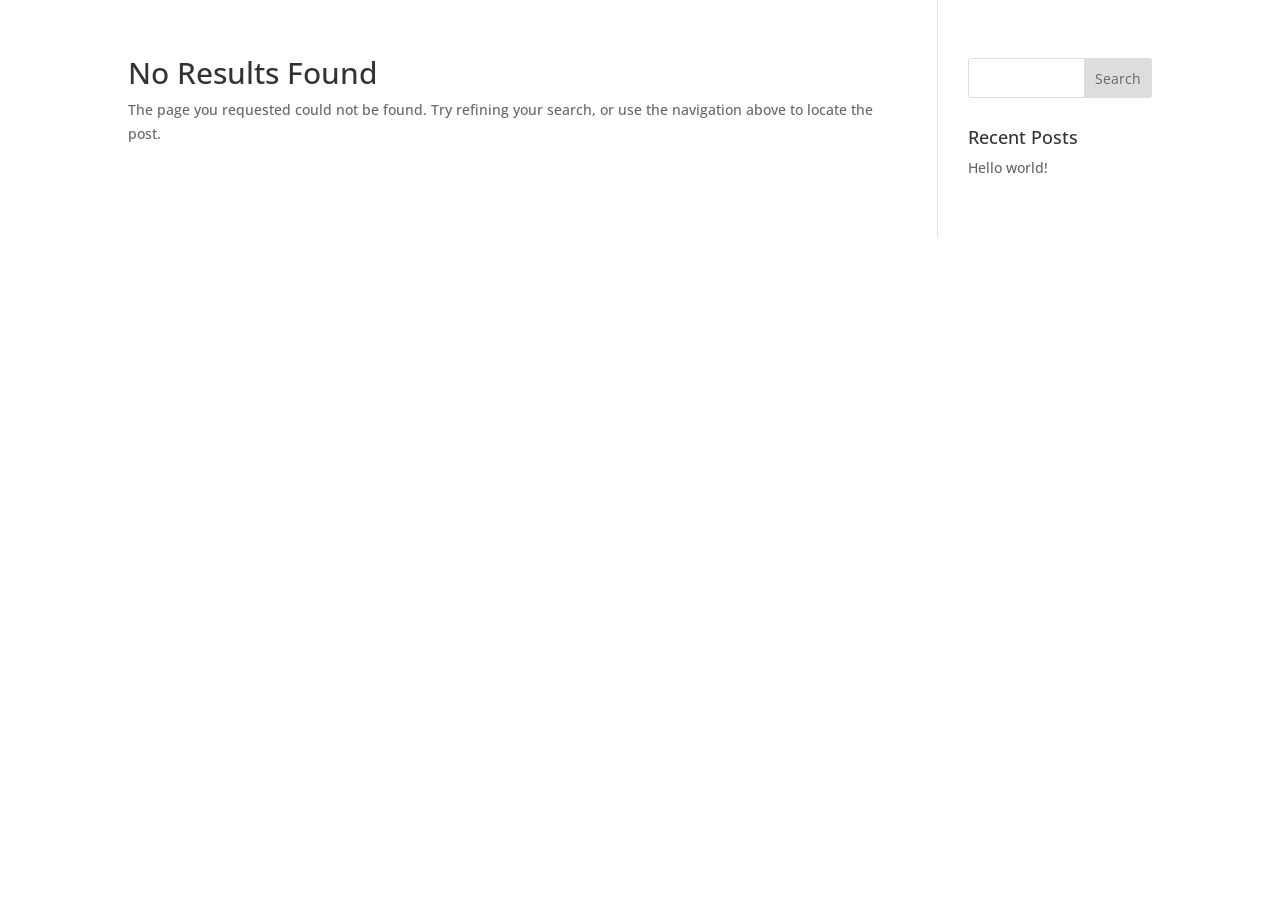
<file: wp-content/uploads/2021/06/1d9GP4HTmGfur6qJY7VQ-e1512178433301.jpg 750w, https_/allprosflawless.com/wp-content/uploads/2021/06/1d9GP4HTmGfur6qJY7VQ-e1512178433301-480x360.html>
<!DOCTYPE html>
<html lang="en-US">
<head>
	<meta charset="UTF-8" />
<meta http-equiv="X-UA-Compatible" content="IE=edge">
	<link rel="pingback" href="https://allprosflawless.com/xmlrpc.php" />

	<script type="text/javascript">
		document.documentElement.className = 'js';
	</script>
	
	<meta name='robots' content='noindex, follow' />
<script type="text/javascript">
			let jqueryParams=[],jQuery=function(r){return jqueryParams=[...jqueryParams,r],jQuery},$=function(r){return jqueryParams=[...jqueryParams,r],$};window.jQuery=jQuery,window.$=jQuery;let customHeadScripts=!1;jQuery.fn=jQuery.prototype={},$.fn=jQuery.prototype={},jQuery.noConflict=function(r){if(window.jQuery)return jQuery=window.jQuery,$=window.jQuery,customHeadScripts=!0,jQuery.noConflict},jQuery.ready=function(r){jqueryParams=[...jqueryParams,r]},$.ready=function(r){jqueryParams=[...jqueryParams,r]},jQuery.load=function(r){jqueryParams=[...jqueryParams,r]},$.load=function(r){jqueryParams=[...jqueryParams,r]},jQuery.fn.ready=function(r){jqueryParams=[...jqueryParams,r]},$.fn.ready=function(r){jqueryParams=[...jqueryParams,r]};</script>
	<!-- This site is optimized with the Yoast SEO plugin v25.6 - https://yoast.com/wordpress/plugins/seo/ -->
	<title>Page not found - All Pro Paint &amp; Drywall</title>
	<meta property="og:locale" content="en_US" />
	<meta property="og:title" content="Page not found - All Pro Paint &amp; Drywall" />
	<meta property="og:site_name" content="All Pro Paint &amp; Drywall" />
	<script type="application/ld+json" class="yoast-schema-graph">{"@context":"https://schema.org","@graph":[{"@type":"WebSite","@id":"https://allprosflawless.com/#website","url":"https://allprosflawless.com/","name":"All Pro Paint &amp; Drywall","description":"Serving Cenla","potentialAction":[{"@type":"SearchAction","target":{"@type":"EntryPoint","urlTemplate":"https://allprosflawless.com/?s={search_term_string}"},"query-input":{"@type":"PropertyValueSpecification","valueRequired":true,"valueName":"search_term_string"}}],"inLanguage":"en-US"}]}</script>
	<!-- / Yoast SEO plugin. -->


<link rel='dns-prefetch' href='//www.googletagmanager.com' />
<link rel='dns-prefetch' href='//fonts.googleapis.com' />
<link rel="alternate" type="application/rss+xml" title="All Pro Paint &amp; Drywall &raquo; Feed" href="https://allprosflawless.com/feed/" />
<meta content="Divi v.4.27.4" name="generator"/><style id='wp-block-library-inline-css' type='text/css'>
:root{--wp-block-synced-color:#7a00df;--wp-block-synced-color--rgb:122,0,223;--wp-bound-block-color:var(--wp-block-synced-color);--wp-editor-canvas-background:#ddd;--wp-admin-theme-color:#007cba;--wp-admin-theme-color--rgb:0,124,186;--wp-admin-theme-color-darker-10:#006ba1;--wp-admin-theme-color-darker-10--rgb:0,107,160.5;--wp-admin-theme-color-darker-20:#005a87;--wp-admin-theme-color-darker-20--rgb:0,90,135;--wp-admin-border-width-focus:2px}@media (min-resolution:192dpi){:root{--wp-admin-border-width-focus:1.5px}}.wp-element-button{cursor:pointer}:root .has-very-light-gray-background-color{background-color:#eee}:root .has-very-dark-gray-background-color{background-color:#313131}:root .has-very-light-gray-color{color:#eee}:root .has-very-dark-gray-color{color:#313131}:root .has-vivid-green-cyan-to-vivid-cyan-blue-gradient-background{background:linear-gradient(135deg,#00d084,#0693e3)}:root .has-purple-crush-gradient-background{background:linear-gradient(135deg,#34e2e4,#4721fb 50%,#ab1dfe)}:root .has-hazy-dawn-gradient-background{background:linear-gradient(135deg,#faaca8,#dad0ec)}:root .has-subdued-olive-gradient-background{background:linear-gradient(135deg,#fafae1,#67a671)}:root .has-atomic-cream-gradient-background{background:linear-gradient(135deg,#fdd79a,#004a59)}:root .has-nightshade-gradient-background{background:linear-gradient(135deg,#330968,#31cdcf)}:root .has-midnight-gradient-background{background:linear-gradient(135deg,#020381,#2874fc)}:root{--wp--preset--font-size--normal:16px;--wp--preset--font-size--huge:42px}.has-regular-font-size{font-size:1em}.has-larger-font-size{font-size:2.625em}.has-normal-font-size{font-size:var(--wp--preset--font-size--normal)}.has-huge-font-size{font-size:var(--wp--preset--font-size--huge)}.has-text-align-center{text-align:center}.has-text-align-left{text-align:left}.has-text-align-right{text-align:right}.has-fit-text{white-space:nowrap!important}#end-resizable-editor-section{display:none}.aligncenter{clear:both}.items-justified-left{justify-content:flex-start}.items-justified-center{justify-content:center}.items-justified-right{justify-content:flex-end}.items-justified-space-between{justify-content:space-between}.screen-reader-text{border:0;clip-path:inset(50%);height:1px;margin:-1px;overflow:hidden;padding:0;position:absolute;width:1px;word-wrap:normal!important}.screen-reader-text:focus{background-color:#ddd;clip-path:none;color:#444;display:block;font-size:1em;height:auto;left:5px;line-height:normal;padding:15px 23px 14px;text-decoration:none;top:5px;width:auto;z-index:100000}html :where(.has-border-color){border-style:solid}html :where([style*=border-top-color]){border-top-style:solid}html :where([style*=border-right-color]){border-right-style:solid}html :where([style*=border-bottom-color]){border-bottom-style:solid}html :where([style*=border-left-color]){border-left-style:solid}html :where([style*=border-width]){border-style:solid}html :where([style*=border-top-width]){border-top-style:solid}html :where([style*=border-right-width]){border-right-style:solid}html :where([style*=border-bottom-width]){border-bottom-style:solid}html :where([style*=border-left-width]){border-left-style:solid}html :where(img[class*=wp-image-]){height:auto;max-width:100%}:where(figure){margin:0 0 1em}html :where(.is-position-sticky){--wp-admin--admin-bar--position-offset:var(--wp-admin--admin-bar--height,0px)}@media screen and (max-width:600px){html :where(.is-position-sticky){--wp-admin--admin-bar--position-offset:0px}}

/*# sourceURL=wp-block-library-inline-css */
</style>
<style id='global-styles-inline-css' type='text/css'>
:root{--wp--preset--aspect-ratio--square: 1;--wp--preset--aspect-ratio--4-3: 4/3;--wp--preset--aspect-ratio--3-4: 3/4;--wp--preset--aspect-ratio--3-2: 3/2;--wp--preset--aspect-ratio--2-3: 2/3;--wp--preset--aspect-ratio--16-9: 16/9;--wp--preset--aspect-ratio--9-16: 9/16;--wp--preset--color--black: #000000;--wp--preset--color--cyan-bluish-gray: #abb8c3;--wp--preset--color--white: #ffffff;--wp--preset--color--pale-pink: #f78da7;--wp--preset--color--vivid-red: #cf2e2e;--wp--preset--color--luminous-vivid-orange: #ff6900;--wp--preset--color--luminous-vivid-amber: #fcb900;--wp--preset--color--light-green-cyan: #7bdcb5;--wp--preset--color--vivid-green-cyan: #00d084;--wp--preset--color--pale-cyan-blue: #8ed1fc;--wp--preset--color--vivid-cyan-blue: #0693e3;--wp--preset--color--vivid-purple: #9b51e0;--wp--preset--gradient--vivid-cyan-blue-to-vivid-purple: linear-gradient(135deg,rgb(6,147,227) 0%,rgb(155,81,224) 100%);--wp--preset--gradient--light-green-cyan-to-vivid-green-cyan: linear-gradient(135deg,rgb(122,220,180) 0%,rgb(0,208,130) 100%);--wp--preset--gradient--luminous-vivid-amber-to-luminous-vivid-orange: linear-gradient(135deg,rgb(252,185,0) 0%,rgb(255,105,0) 100%);--wp--preset--gradient--luminous-vivid-orange-to-vivid-red: linear-gradient(135deg,rgb(255,105,0) 0%,rgb(207,46,46) 100%);--wp--preset--gradient--very-light-gray-to-cyan-bluish-gray: linear-gradient(135deg,rgb(238,238,238) 0%,rgb(169,184,195) 100%);--wp--preset--gradient--cool-to-warm-spectrum: linear-gradient(135deg,rgb(74,234,220) 0%,rgb(151,120,209) 20%,rgb(207,42,186) 40%,rgb(238,44,130) 60%,rgb(251,105,98) 80%,rgb(254,248,76) 100%);--wp--preset--gradient--blush-light-purple: linear-gradient(135deg,rgb(255,206,236) 0%,rgb(152,150,240) 100%);--wp--preset--gradient--blush-bordeaux: linear-gradient(135deg,rgb(254,205,165) 0%,rgb(254,45,45) 50%,rgb(107,0,62) 100%);--wp--preset--gradient--luminous-dusk: linear-gradient(135deg,rgb(255,203,112) 0%,rgb(199,81,192) 50%,rgb(65,88,208) 100%);--wp--preset--gradient--pale-ocean: linear-gradient(135deg,rgb(255,245,203) 0%,rgb(182,227,212) 50%,rgb(51,167,181) 100%);--wp--preset--gradient--electric-grass: linear-gradient(135deg,rgb(202,248,128) 0%,rgb(113,206,126) 100%);--wp--preset--gradient--midnight: linear-gradient(135deg,rgb(2,3,129) 0%,rgb(40,116,252) 100%);--wp--preset--font-size--small: 13px;--wp--preset--font-size--medium: 20px;--wp--preset--font-size--large: 36px;--wp--preset--font-size--x-large: 42px;--wp--preset--spacing--20: 0.44rem;--wp--preset--spacing--30: 0.67rem;--wp--preset--spacing--40: 1rem;--wp--preset--spacing--50: 1.5rem;--wp--preset--spacing--60: 2.25rem;--wp--preset--spacing--70: 3.38rem;--wp--preset--spacing--80: 5.06rem;--wp--preset--shadow--natural: 6px 6px 9px rgba(0, 0, 0, 0.2);--wp--preset--shadow--deep: 12px 12px 50px rgba(0, 0, 0, 0.4);--wp--preset--shadow--sharp: 6px 6px 0px rgba(0, 0, 0, 0.2);--wp--preset--shadow--outlined: 6px 6px 0px -3px rgb(255, 255, 255), 6px 6px rgb(0, 0, 0);--wp--preset--shadow--crisp: 6px 6px 0px rgb(0, 0, 0);}:root { --wp--style--global--content-size: 823px;--wp--style--global--wide-size: 1080px; }:where(body) { margin: 0; }.wp-site-blocks > .alignleft { float: left; margin-right: 2em; }.wp-site-blocks > .alignright { float: right; margin-left: 2em; }.wp-site-blocks > .aligncenter { justify-content: center; margin-left: auto; margin-right: auto; }:where(.is-layout-flex){gap: 0.5em;}:where(.is-layout-grid){gap: 0.5em;}.is-layout-flow > .alignleft{float: left;margin-inline-start: 0;margin-inline-end: 2em;}.is-layout-flow > .alignright{float: right;margin-inline-start: 2em;margin-inline-end: 0;}.is-layout-flow > .aligncenter{margin-left: auto !important;margin-right: auto !important;}.is-layout-constrained > .alignleft{float: left;margin-inline-start: 0;margin-inline-end: 2em;}.is-layout-constrained > .alignright{float: right;margin-inline-start: 2em;margin-inline-end: 0;}.is-layout-constrained > .aligncenter{margin-left: auto !important;margin-right: auto !important;}.is-layout-constrained > :where(:not(.alignleft):not(.alignright):not(.alignfull)){max-width: var(--wp--style--global--content-size);margin-left: auto !important;margin-right: auto !important;}.is-layout-constrained > .alignwide{max-width: var(--wp--style--global--wide-size);}body .is-layout-flex{display: flex;}.is-layout-flex{flex-wrap: wrap;align-items: center;}.is-layout-flex > :is(*, div){margin: 0;}body .is-layout-grid{display: grid;}.is-layout-grid > :is(*, div){margin: 0;}body{padding-top: 0px;padding-right: 0px;padding-bottom: 0px;padding-left: 0px;}:root :where(.wp-element-button, .wp-block-button__link){background-color: #32373c;border-width: 0;color: #fff;font-family: inherit;font-size: inherit;font-style: inherit;font-weight: inherit;letter-spacing: inherit;line-height: inherit;padding-top: calc(0.667em + 2px);padding-right: calc(1.333em + 2px);padding-bottom: calc(0.667em + 2px);padding-left: calc(1.333em + 2px);text-decoration: none;text-transform: inherit;}.has-black-color{color: var(--wp--preset--color--black) !important;}.has-cyan-bluish-gray-color{color: var(--wp--preset--color--cyan-bluish-gray) !important;}.has-white-color{color: var(--wp--preset--color--white) !important;}.has-pale-pink-color{color: var(--wp--preset--color--pale-pink) !important;}.has-vivid-red-color{color: var(--wp--preset--color--vivid-red) !important;}.has-luminous-vivid-orange-color{color: var(--wp--preset--color--luminous-vivid-orange) !important;}.has-luminous-vivid-amber-color{color: var(--wp--preset--color--luminous-vivid-amber) !important;}.has-light-green-cyan-color{color: var(--wp--preset--color--light-green-cyan) !important;}.has-vivid-green-cyan-color{color: var(--wp--preset--color--vivid-green-cyan) !important;}.has-pale-cyan-blue-color{color: var(--wp--preset--color--pale-cyan-blue) !important;}.has-vivid-cyan-blue-color{color: var(--wp--preset--color--vivid-cyan-blue) !important;}.has-vivid-purple-color{color: var(--wp--preset--color--vivid-purple) !important;}.has-black-background-color{background-color: var(--wp--preset--color--black) !important;}.has-cyan-bluish-gray-background-color{background-color: var(--wp--preset--color--cyan-bluish-gray) !important;}.has-white-background-color{background-color: var(--wp--preset--color--white) !important;}.has-pale-pink-background-color{background-color: var(--wp--preset--color--pale-pink) !important;}.has-vivid-red-background-color{background-color: var(--wp--preset--color--vivid-red) !important;}.has-luminous-vivid-orange-background-color{background-color: var(--wp--preset--color--luminous-vivid-orange) !important;}.has-luminous-vivid-amber-background-color{background-color: var(--wp--preset--color--luminous-vivid-amber) !important;}.has-light-green-cyan-background-color{background-color: var(--wp--preset--color--light-green-cyan) !important;}.has-vivid-green-cyan-background-color{background-color: var(--wp--preset--color--vivid-green-cyan) !important;}.has-pale-cyan-blue-background-color{background-color: var(--wp--preset--color--pale-cyan-blue) !important;}.has-vivid-cyan-blue-background-color{background-color: var(--wp--preset--color--vivid-cyan-blue) !important;}.has-vivid-purple-background-color{background-color: var(--wp--preset--color--vivid-purple) !important;}.has-black-border-color{border-color: var(--wp--preset--color--black) !important;}.has-cyan-bluish-gray-border-color{border-color: var(--wp--preset--color--cyan-bluish-gray) !important;}.has-white-border-color{border-color: var(--wp--preset--color--white) !important;}.has-pale-pink-border-color{border-color: var(--wp--preset--color--pale-pink) !important;}.has-vivid-red-border-color{border-color: var(--wp--preset--color--vivid-red) !important;}.has-luminous-vivid-orange-border-color{border-color: var(--wp--preset--color--luminous-vivid-orange) !important;}.has-luminous-vivid-amber-border-color{border-color: var(--wp--preset--color--luminous-vivid-amber) !important;}.has-light-green-cyan-border-color{border-color: var(--wp--preset--color--light-green-cyan) !important;}.has-vivid-green-cyan-border-color{border-color: var(--wp--preset--color--vivid-green-cyan) !important;}.has-pale-cyan-blue-border-color{border-color: var(--wp--preset--color--pale-cyan-blue) !important;}.has-vivid-cyan-blue-border-color{border-color: var(--wp--preset--color--vivid-cyan-blue) !important;}.has-vivid-purple-border-color{border-color: var(--wp--preset--color--vivid-purple) !important;}.has-vivid-cyan-blue-to-vivid-purple-gradient-background{background: var(--wp--preset--gradient--vivid-cyan-blue-to-vivid-purple) !important;}.has-light-green-cyan-to-vivid-green-cyan-gradient-background{background: var(--wp--preset--gradient--light-green-cyan-to-vivid-green-cyan) !important;}.has-luminous-vivid-amber-to-luminous-vivid-orange-gradient-background{background: var(--wp--preset--gradient--luminous-vivid-amber-to-luminous-vivid-orange) !important;}.has-luminous-vivid-orange-to-vivid-red-gradient-background{background: var(--wp--preset--gradient--luminous-vivid-orange-to-vivid-red) !important;}.has-very-light-gray-to-cyan-bluish-gray-gradient-background{background: var(--wp--preset--gradient--very-light-gray-to-cyan-bluish-gray) !important;}.has-cool-to-warm-spectrum-gradient-background{background: var(--wp--preset--gradient--cool-to-warm-spectrum) !important;}.has-blush-light-purple-gradient-background{background: var(--wp--preset--gradient--blush-light-purple) !important;}.has-blush-bordeaux-gradient-background{background: var(--wp--preset--gradient--blush-bordeaux) !important;}.has-luminous-dusk-gradient-background{background: var(--wp--preset--gradient--luminous-dusk) !important;}.has-pale-ocean-gradient-background{background: var(--wp--preset--gradient--pale-ocean) !important;}.has-electric-grass-gradient-background{background: var(--wp--preset--gradient--electric-grass) !important;}.has-midnight-gradient-background{background: var(--wp--preset--gradient--midnight) !important;}.has-small-font-size{font-size: var(--wp--preset--font-size--small) !important;}.has-medium-font-size{font-size: var(--wp--preset--font-size--medium) !important;}.has-large-font-size{font-size: var(--wp--preset--font-size--large) !important;}.has-x-large-font-size{font-size: var(--wp--preset--font-size--x-large) !important;}
/*# sourceURL=global-styles-inline-css */
</style>

<link rel='stylesheet' id='et-divi-open-sans-css' href='https://fonts.googleapis.com/css?family=Open+Sans:300italic,400italic,600italic,700italic,800italic,400,300,600,700,800&#038;subset=latin,latin-ext&#038;display=swap' type='text/css' media='all' />
<style id='divi-style-inline-inline-css' type='text/css'>
/*!
Theme Name: Divi
Theme URI: http://www.elegantthemes.com/gallery/divi/
Version: 4.27.4
Description: Smart. Flexible. Beautiful. Divi is the most powerful theme in our collection.
Author: Elegant Themes
Author URI: http://www.elegantthemes.com
License: GNU General Public License v2
License URI: http://www.gnu.org/licenses/gpl-2.0.html
*/

a,abbr,acronym,address,applet,b,big,blockquote,body,center,cite,code,dd,del,dfn,div,dl,dt,em,fieldset,font,form,h1,h2,h3,h4,h5,h6,html,i,iframe,img,ins,kbd,label,legend,li,object,ol,p,pre,q,s,samp,small,span,strike,strong,sub,sup,tt,u,ul,var{margin:0;padding:0;border:0;outline:0;font-size:100%;-ms-text-size-adjust:100%;-webkit-text-size-adjust:100%;vertical-align:baseline;background:transparent}body{line-height:1}ol,ul{list-style:none}blockquote,q{quotes:none}blockquote:after,blockquote:before,q:after,q:before{content:"";content:none}blockquote{margin:20px 0 30px;border-left:5px solid;padding-left:20px}:focus{outline:0}del{text-decoration:line-through}pre{overflow:auto;padding:10px}figure{margin:0}table{border-collapse:collapse;border-spacing:0}article,aside,footer,header,hgroup,nav,section{display:block}body{font-family:Open Sans,Arial,sans-serif;font-size:14px;color:#666;background-color:#fff;line-height:1.7em;font-weight:500;-webkit-font-smoothing:antialiased;-moz-osx-font-smoothing:grayscale}body.page-template-page-template-blank-php #page-container{padding-top:0!important}body.et_cover_background{background-size:cover!important;background-position:top!important;background-repeat:no-repeat!important;background-attachment:fixed}a{color:#2ea3f2}a,a:hover{text-decoration:none}p{padding-bottom:1em}p:not(.has-background):last-of-type{padding-bottom:0}p.et_normal_padding{padding-bottom:1em}strong{font-weight:700}cite,em,i{font-style:italic}code,pre{font-family:Courier New,monospace;margin-bottom:10px}ins{text-decoration:none}sub,sup{height:0;line-height:1;position:relative;vertical-align:baseline}sup{bottom:.8em}sub{top:.3em}dl{margin:0 0 1.5em}dl dt{font-weight:700}dd{margin-left:1.5em}blockquote p{padding-bottom:0}embed,iframe,object,video{max-width:100%}h1,h2,h3,h4,h5,h6{color:#333;padding-bottom:10px;line-height:1em;font-weight:500}h1 a,h2 a,h3 a,h4 a,h5 a,h6 a{color:inherit}h1{font-size:30px}h2{font-size:26px}h3{font-size:22px}h4{font-size:18px}h5{font-size:16px}h6{font-size:14px}input{-webkit-appearance:none}input[type=checkbox]{-webkit-appearance:checkbox}input[type=radio]{-webkit-appearance:radio}input.text,input.title,input[type=email],input[type=password],input[type=tel],input[type=text],select,textarea{background-color:#fff;border:1px solid #bbb;padding:2px;color:#4e4e4e}input.text:focus,input.title:focus,input[type=text]:focus,select:focus,textarea:focus{border-color:#2d3940;color:#3e3e3e}input.text,input.title,input[type=text],select,textarea{margin:0}textarea{padding:4px}button,input,select,textarea{font-family:inherit}img{max-width:100%;height:auto}.clear{clear:both}br.clear{margin:0;padding:0}.pagination{clear:both}#et_search_icon:hover,.et-social-icon a:hover,.et_password_protected_form .et_submit_button,.form-submit .et_pb_buttontton.alt.disabled,.nav-single a,.posted_in a{color:#2ea3f2}.et-search-form,blockquote{border-color:#2ea3f2}#main-content{background-color:#fff}.container{width:80%;max-width:1080px;margin:auto;position:relative}body:not(.et-tb) #main-content .container,body:not(.et-tb-has-header) #main-content .container{padding-top:58px}.et_full_width_page #main-content .container:before{display:none}.main_title{margin-bottom:20px}.et_password_protected_form .et_submit_button:hover,.form-submit .et_pb_button:hover{background:rgba(0,0,0,.05)}.et_button_icon_visible .et_pb_button{padding-right:2em;padding-left:.7em}.et_button_icon_visible .et_pb_button:after{opacity:1;margin-left:0}.et_button_left .et_pb_button:hover:after{left:.15em}.et_button_left .et_pb_button:after{margin-left:0;left:1em}.et_button_icon_visible.et_button_left .et_pb_button,.et_button_left .et_pb_button:hover,.et_button_left .et_pb_module .et_pb_button:hover{padding-left:2em;padding-right:.7em}.et_button_icon_visible.et_button_left .et_pb_button:after,.et_button_left .et_pb_button:hover:after{left:.15em}.et_password_protected_form .et_submit_button:hover,.form-submit .et_pb_button:hover{padding:.3em 1em}.et_button_no_icon .et_pb_button:after{display:none}.et_button_no_icon.et_button_icon_visible.et_button_left .et_pb_button,.et_button_no_icon.et_button_left .et_pb_button:hover,.et_button_no_icon .et_pb_button,.et_button_no_icon .et_pb_button:hover{padding:.3em 1em!important}.et_button_custom_icon .et_pb_button:after{line-height:1.7em}.et_button_custom_icon.et_button_icon_visible .et_pb_button:after,.et_button_custom_icon .et_pb_button:hover:after{margin-left:.3em}#left-area .post_format-post-format-gallery .wp-block-gallery:first-of-type{padding:0;margin-bottom:-16px}.entry-content table:not(.variations){border:1px solid #eee;margin:0 0 15px;text-align:left;width:100%}.entry-content thead th,.entry-content tr th{color:#555;font-weight:700;padding:9px 24px}.entry-content tr td{border-top:1px solid #eee;padding:6px 24px}#left-area ul,.entry-content ul,.et-l--body ul,.et-l--footer ul,.et-l--header ul{list-style-type:disc;padding:0 0 23px 1em;line-height:26px}#left-area ol,.entry-content ol,.et-l--body ol,.et-l--footer ol,.et-l--header ol{list-style-type:decimal;list-style-position:inside;padding:0 0 23px;line-height:26px}#left-area ul li ul,.entry-content ul li ol{padding:2px 0 2px 20px}#left-area ol li ul,.entry-content ol li ol,.et-l--body ol li ol,.et-l--footer ol li ol,.et-l--header ol li ol{padding:2px 0 2px 35px}#left-area ul.wp-block-gallery{display:-webkit-box;display:-ms-flexbox;display:flex;-ms-flex-wrap:wrap;flex-wrap:wrap;list-style-type:none;padding:0}#left-area ul.products{padding:0!important;line-height:1.7!important;list-style:none!important}.gallery-item a{display:block}.gallery-caption,.gallery-item a{width:90%}#wpadminbar{z-index:100001}#left-area .post-meta{font-size:14px;padding-bottom:15px}#left-area .post-meta a{text-decoration:none;color:#666}#left-area .et_featured_image{padding-bottom:7px}.single .post{padding-bottom:25px}body.single .et_audio_content{margin-bottom:-6px}.nav-single a{text-decoration:none;color:#2ea3f2;font-size:14px;font-weight:400}.nav-previous{float:left}.nav-next{float:right}.et_password_protected_form p input{background-color:#eee;border:none!important;width:100%!important;border-radius:0!important;font-size:14px;color:#999!important;padding:16px!important;-webkit-box-sizing:border-box;box-sizing:border-box}.et_password_protected_form label{display:none}.et_password_protected_form .et_submit_button{font-family:inherit;display:block;float:right;margin:8px auto 0;cursor:pointer}.post-password-required p.nocomments.container{max-width:100%}.post-password-required p.nocomments.container:before{display:none}.aligncenter,div.post .new-post .aligncenter{display:block;margin-left:auto;margin-right:auto}.wp-caption{border:1px solid #ddd;text-align:center;background-color:#f3f3f3;margin-bottom:10px;max-width:96%;padding:8px}.wp-caption.alignleft{margin:0 30px 20px 0}.wp-caption.alignright{margin:0 0 20px 30px}.wp-caption img{margin:0;padding:0;border:0}.wp-caption p.wp-caption-text{font-size:12px;padding:0 4px 5px;margin:0}.alignright{float:right}.alignleft{float:left}img.alignleft{display:inline;float:left;margin-right:15px}img.alignright{display:inline;float:right;margin-left:15px}.page.et_pb_pagebuilder_layout #main-content{background-color:transparent}body #main-content .et_builder_inner_content>h1,body #main-content .et_builder_inner_content>h2,body #main-content .et_builder_inner_content>h3,body #main-content .et_builder_inner_content>h4,body #main-content .et_builder_inner_content>h5,body #main-content .et_builder_inner_content>h6{line-height:1.4em}body #main-content .et_builder_inner_content>p{line-height:1.7em}.wp-block-pullquote{margin:20px 0 30px}.wp-block-pullquote.has-background blockquote{border-left:none}.wp-block-group.has-background{padding:1.5em 1.5em .5em}@media (min-width:981px){#left-area{width:79.125%;padding-bottom:23px}#main-content .container:before{content:"";position:absolute;top:0;height:100%;width:1px;background-color:#e2e2e2}.et_full_width_page #left-area,.et_no_sidebar #left-area{float:none;width:100%!important}.et_full_width_page #left-area{padding-bottom:0}.et_no_sidebar #main-content .container:before{display:none}}@media (max-width:980px){#page-container{padding-top:80px}.et-tb #page-container,.et-tb-has-header #page-container{padding-top:0!important}#left-area,#sidebar{width:100%!important}#main-content .container:before{display:none!important}.et_full_width_page .et_gallery_item:nth-child(4n+1){clear:none}}@media print{#page-container{padding-top:0!important}}#wp-admin-bar-et-use-visual-builder a:before{font-family:ETmodules!important;content:"\e625";font-size:30px!important;width:28px;margin-top:-3px;color:#974df3!important}#wp-admin-bar-et-use-visual-builder:hover a:before{color:#fff!important}#wp-admin-bar-et-use-visual-builder:hover a,#wp-admin-bar-et-use-visual-builder a:hover{transition:background-color .5s ease;-webkit-transition:background-color .5s ease;-moz-transition:background-color .5s ease;background-color:#7e3bd0!important;color:#fff!important}* html .clearfix,:first-child+html .clearfix{zoom:1}.iphone .et_pb_section_video_bg video::-webkit-media-controls-start-playback-button{display:none!important;-webkit-appearance:none}.et_mobile_device .et_pb_section_parallax .et_pb_parallax_css{background-attachment:scroll}.et-social-facebook a.icon:before{content:"\e093"}.et-social-twitter a.icon:before{content:"\e094"}.et-social-google-plus a.icon:before{content:"\e096"}.et-social-instagram a.icon:before{content:"\e09a"}.et-social-rss a.icon:before{content:"\e09e"}.ai1ec-single-event:after{content:" ";display:table;clear:both}.evcal_event_details .evcal_evdata_cell .eventon_details_shading_bot.eventon_details_shading_bot{z-index:3}.wp-block-divi-layout{margin-bottom:1em}*{-webkit-box-sizing:border-box;box-sizing:border-box}#et-info-email:before,#et-info-phone:before,#et_search_icon:before,.comment-reply-link:after,.et-cart-info span:before,.et-pb-arrow-next:before,.et-pb-arrow-prev:before,.et-social-icon a:before,.et_audio_container .mejs-playpause-button button:before,.et_audio_container .mejs-volume-button button:before,.et_overlay:before,.et_password_protected_form .et_submit_button:after,.et_pb_button:after,.et_pb_contact_reset:after,.et_pb_contact_submit:after,.et_pb_font_icon:before,.et_pb_newsletter_button:after,.et_pb_pricing_table_button:after,.et_pb_promo_button:after,.et_pb_testimonial:before,.et_pb_toggle_title:before,.form-submit .et_pb_button:after,.mobile_menu_bar:before,a.et_pb_more_button:after{font-family:ETmodules!important;speak:none;font-style:normal;font-weight:400;-webkit-font-feature-settings:normal;font-feature-settings:normal;font-variant:normal;text-transform:none;line-height:1;-webkit-font-smoothing:antialiased;-moz-osx-font-smoothing:grayscale;text-shadow:0 0;direction:ltr}.et-pb-icon,.et_pb_custom_button_icon.et_pb_button:after,.et_pb_login .et_pb_custom_button_icon.et_pb_button:after,.et_pb_woo_custom_button_icon .button.et_pb_custom_button_icon.et_pb_button:after,.et_pb_woo_custom_button_icon .button.et_pb_custom_button_icon.et_pb_button:hover:after{content:attr(data-icon)}.et-pb-icon{font-family:ETmodules;speak:none;font-weight:400;-webkit-font-feature-settings:normal;font-feature-settings:normal;font-variant:normal;text-transform:none;line-height:1;-webkit-font-smoothing:antialiased;font-size:96px;font-style:normal;display:inline-block;-webkit-box-sizing:border-box;box-sizing:border-box;direction:ltr}#et-ajax-saving{display:none;-webkit-transition:background .3s,-webkit-box-shadow .3s;transition:background .3s,-webkit-box-shadow .3s;transition:background .3s,box-shadow .3s;transition:background .3s,box-shadow .3s,-webkit-box-shadow .3s;-webkit-box-shadow:rgba(0,139,219,.247059) 0 0 60px;box-shadow:0 0 60px rgba(0,139,219,.247059);position:fixed;top:50%;left:50%;width:50px;height:50px;background:#fff;border-radius:50px;margin:-25px 0 0 -25px;z-index:999999;text-align:center}#et-ajax-saving img{margin:9px}.et-safe-mode-indicator,.et-safe-mode-indicator:focus,.et-safe-mode-indicator:hover{-webkit-box-shadow:0 5px 10px rgba(41,196,169,.15);box-shadow:0 5px 10px rgba(41,196,169,.15);background:#29c4a9;color:#fff;font-size:14px;font-weight:600;padding:12px;line-height:16px;border-radius:3px;position:fixed;bottom:30px;right:30px;z-index:999999;text-decoration:none;font-family:Open Sans,sans-serif;-webkit-font-smoothing:antialiased;-moz-osx-font-smoothing:grayscale}.et_pb_button{font-size:20px;font-weight:500;padding:.3em 1em;line-height:1.7em!important;background-color:transparent;background-size:cover;background-position:50%;background-repeat:no-repeat;border:2px solid;border-radius:3px;-webkit-transition-duration:.2s;transition-duration:.2s;-webkit-transition-property:all!important;transition-property:all!important}.et_pb_button,.et_pb_button_inner{position:relative}.et_pb_button:hover,.et_pb_module .et_pb_button:hover{border:2px solid transparent;padding:.3em 2em .3em .7em}.et_pb_button:hover{background-color:hsla(0,0%,100%,.2)}.et_pb_bg_layout_light.et_pb_button:hover,.et_pb_bg_layout_light .et_pb_button:hover{background-color:rgba(0,0,0,.05)}.et_pb_button:after,.et_pb_button:before{font-size:32px;line-height:1em;content:"\35";opacity:0;position:absolute;margin-left:-1em;-webkit-transition:all .2s;transition:all .2s;text-transform:none;-webkit-font-feature-settings:"kern" off;font-feature-settings:"kern" off;font-variant:none;font-style:normal;font-weight:400;text-shadow:none}.et_pb_button.et_hover_enabled:hover:after,.et_pb_button.et_pb_hovered:hover:after{-webkit-transition:none!important;transition:none!important}.et_pb_button:before{display:none}.et_pb_button:hover:after{opacity:1;margin-left:0}.et_pb_column_1_3 h1,.et_pb_column_1_4 h1,.et_pb_column_1_5 h1,.et_pb_column_1_6 h1,.et_pb_column_2_5 h1{font-size:26px}.et_pb_column_1_3 h2,.et_pb_column_1_4 h2,.et_pb_column_1_5 h2,.et_pb_column_1_6 h2,.et_pb_column_2_5 h2{font-size:23px}.et_pb_column_1_3 h3,.et_pb_column_1_4 h3,.et_pb_column_1_5 h3,.et_pb_column_1_6 h3,.et_pb_column_2_5 h3{font-size:20px}.et_pb_column_1_3 h4,.et_pb_column_1_4 h4,.et_pb_column_1_5 h4,.et_pb_column_1_6 h4,.et_pb_column_2_5 h4{font-size:18px}.et_pb_column_1_3 h5,.et_pb_column_1_4 h5,.et_pb_column_1_5 h5,.et_pb_column_1_6 h5,.et_pb_column_2_5 h5{font-size:16px}.et_pb_column_1_3 h6,.et_pb_column_1_4 h6,.et_pb_column_1_5 h6,.et_pb_column_1_6 h6,.et_pb_column_2_5 h6{font-size:15px}.et_pb_bg_layout_dark,.et_pb_bg_layout_dark h1,.et_pb_bg_layout_dark h2,.et_pb_bg_layout_dark h3,.et_pb_bg_layout_dark h4,.et_pb_bg_layout_dark h5,.et_pb_bg_layout_dark h6{color:#fff!important}.et_pb_module.et_pb_text_align_left{text-align:left}.et_pb_module.et_pb_text_align_center{text-align:center}.et_pb_module.et_pb_text_align_right{text-align:right}.et_pb_module.et_pb_text_align_justified{text-align:justify}.clearfix:after{visibility:hidden;display:block;font-size:0;content:" ";clear:both;height:0}.et_pb_bg_layout_light .et_pb_more_button{color:#2ea3f2}.et_builder_inner_content{position:relative;z-index:1}header .et_builder_inner_content{z-index:2}.et_pb_css_mix_blend_mode_passthrough{mix-blend-mode:unset!important}.et_pb_image_container{margin:-20px -20px 29px}.et_pb_module_inner{position:relative}.et_hover_enabled_preview{z-index:2}.et_hover_enabled:hover{position:relative;z-index:2}.et_pb_all_tabs,.et_pb_module,.et_pb_posts_nav a,.et_pb_tab,.et_pb_with_background{position:relative;background-size:cover;background-position:50%;background-repeat:no-repeat}.et_pb_background_mask,.et_pb_background_pattern{bottom:0;left:0;position:absolute;right:0;top:0}.et_pb_background_mask{background-size:calc(100% + 2px) calc(100% + 2px);background-repeat:no-repeat;background-position:50%;overflow:hidden}.et_pb_background_pattern{background-position:0 0;background-repeat:repeat}.et_pb_with_border{position:relative;border:0 solid #333}.post-password-required .et_pb_row{padding:0;width:100%}.post-password-required .et_password_protected_form{min-height:0}body.et_pb_pagebuilder_layout.et_pb_show_title .post-password-required .et_password_protected_form h1,body:not(.et_pb_pagebuilder_layout) .post-password-required .et_password_protected_form h1{display:none}.et_pb_no_bg{padding:0!important}.et_overlay.et_pb_inline_icon:before,.et_pb_inline_icon:before{content:attr(data-icon)}.et_pb_more_button{color:inherit;text-shadow:none;text-decoration:none;display:inline-block;margin-top:20px}.et_parallax_bg_wrap{overflow:hidden;position:absolute;top:0;right:0;bottom:0;left:0}.et_parallax_bg{background-repeat:no-repeat;background-position:top;background-size:cover;position:absolute;bottom:0;left:0;width:100%;height:100%;display:block}.et_parallax_bg.et_parallax_bg__hover,.et_parallax_bg.et_parallax_bg_phone,.et_parallax_bg.et_parallax_bg_tablet,.et_parallax_gradient.et_parallax_gradient__hover,.et_parallax_gradient.et_parallax_gradient_phone,.et_parallax_gradient.et_parallax_gradient_tablet,.et_pb_section_parallax_hover:hover .et_parallax_bg:not(.et_parallax_bg__hover),.et_pb_section_parallax_hover:hover .et_parallax_gradient:not(.et_parallax_gradient__hover){display:none}.et_pb_section_parallax_hover:hover .et_parallax_bg.et_parallax_bg__hover,.et_pb_section_parallax_hover:hover .et_parallax_gradient.et_parallax_gradient__hover{display:block}.et_parallax_gradient{bottom:0;display:block;left:0;position:absolute;right:0;top:0}.et_pb_module.et_pb_section_parallax,.et_pb_posts_nav a.et_pb_section_parallax,.et_pb_tab.et_pb_section_parallax{position:relative}.et_pb_section_parallax .et_pb_parallax_css,.et_pb_slides .et_parallax_bg.et_pb_parallax_css{background-attachment:fixed}body.et-bfb .et_pb_section_parallax .et_pb_parallax_css,body.et-bfb .et_pb_slides .et_parallax_bg.et_pb_parallax_css{background-attachment:scroll;bottom:auto}.et_pb_section_parallax.et_pb_column .et_pb_module,.et_pb_section_parallax.et_pb_row .et_pb_column,.et_pb_section_parallax.et_pb_row .et_pb_module{z-index:9;position:relative}.et_pb_more_button:hover:after{opacity:1;margin-left:0}.et_pb_preload .et_pb_section_video_bg,.et_pb_preload>div{visibility:hidden}.et_pb_preload,.et_pb_section.et_pb_section_video.et_pb_preload{position:relative;background:#464646!important}.et_pb_preload:before{content:"";position:absolute;top:50%;left:50%;background:url(/wp-content/themes/Divi/includes/builder/styles/images/preloader.gif) no-repeat;border-radius:32px;width:32px;height:32px;margin:-16px 0 0 -16px}.box-shadow-overlay{position:absolute;top:0;left:0;width:100%;height:100%;z-index:10;pointer-events:none}.et_pb_section>.box-shadow-overlay~.et_pb_row{z-index:11}body.safari .section_has_divider{will-change:transform}.et_pb_row>.box-shadow-overlay{z-index:8}.has-box-shadow-overlay{position:relative}.et_clickable{cursor:pointer}.screen-reader-text{border:0;clip:rect(1px,1px,1px,1px);-webkit-clip-path:inset(50%);clip-path:inset(50%);height:1px;margin:-1px;overflow:hidden;padding:0;position:absolute!important;width:1px;word-wrap:normal!important}.et_multi_view_hidden,.et_multi_view_hidden_image{display:none!important}@keyframes multi-view-image-fade{0%{opacity:0}10%{opacity:.1}20%{opacity:.2}30%{opacity:.3}40%{opacity:.4}50%{opacity:.5}60%{opacity:.6}70%{opacity:.7}80%{opacity:.8}90%{opacity:.9}to{opacity:1}}.et_multi_view_image__loading{visibility:hidden}.et_multi_view_image__loaded{-webkit-animation:multi-view-image-fade .5s;animation:multi-view-image-fade .5s}#et-pb-motion-effects-offset-tracker{visibility:hidden!important;opacity:0;position:absolute;top:0;left:0}.et-pb-before-scroll-animation{opacity:0}header.et-l.et-l--header:after{clear:both;display:block;content:""}.et_pb_module{-webkit-animation-timing-function:linear;animation-timing-function:linear;-webkit-animation-duration:.2s;animation-duration:.2s}@-webkit-keyframes fadeBottom{0%{opacity:0;-webkit-transform:translateY(10%);transform:translateY(10%)}to{opacity:1;-webkit-transform:translateY(0);transform:translateY(0)}}@keyframes fadeBottom{0%{opacity:0;-webkit-transform:translateY(10%);transform:translateY(10%)}to{opacity:1;-webkit-transform:translateY(0);transform:translateY(0)}}@-webkit-keyframes fadeLeft{0%{opacity:0;-webkit-transform:translateX(-10%);transform:translateX(-10%)}to{opacity:1;-webkit-transform:translateX(0);transform:translateX(0)}}@keyframes fadeLeft{0%{opacity:0;-webkit-transform:translateX(-10%);transform:translateX(-10%)}to{opacity:1;-webkit-transform:translateX(0);transform:translateX(0)}}@-webkit-keyframes fadeRight{0%{opacity:0;-webkit-transform:translateX(10%);transform:translateX(10%)}to{opacity:1;-webkit-transform:translateX(0);transform:translateX(0)}}@keyframes fadeRight{0%{opacity:0;-webkit-transform:translateX(10%);transform:translateX(10%)}to{opacity:1;-webkit-transform:translateX(0);transform:translateX(0)}}@-webkit-keyframes fadeTop{0%{opacity:0;-webkit-transform:translateY(-10%);transform:translateY(-10%)}to{opacity:1;-webkit-transform:translateX(0);transform:translateX(0)}}@keyframes fadeTop{0%{opacity:0;-webkit-transform:translateY(-10%);transform:translateY(-10%)}to{opacity:1;-webkit-transform:translateX(0);transform:translateX(0)}}@-webkit-keyframes fadeIn{0%{opacity:0}to{opacity:1}}@keyframes fadeIn{0%{opacity:0}to{opacity:1}}.et-waypoint:not(.et_pb_counters){opacity:0}@media (min-width:981px){.et_pb_section.et_section_specialty div.et_pb_row .et_pb_column .et_pb_column .et_pb_module.et-last-child,.et_pb_section.et_section_specialty div.et_pb_row .et_pb_column .et_pb_column .et_pb_module:last-child,.et_pb_section.et_section_specialty div.et_pb_row .et_pb_column .et_pb_row_inner .et_pb_column .et_pb_module.et-last-child,.et_pb_section.et_section_specialty div.et_pb_row .et_pb_column .et_pb_row_inner .et_pb_column .et_pb_module:last-child,.et_pb_section div.et_pb_row .et_pb_column .et_pb_module.et-last-child,.et_pb_section div.et_pb_row .et_pb_column .et_pb_module:last-child{margin-bottom:0}}@media (max-width:980px){.et_overlay.et_pb_inline_icon_tablet:before,.et_pb_inline_icon_tablet:before{content:attr(data-icon-tablet)}.et_parallax_bg.et_parallax_bg_tablet_exist,.et_parallax_gradient.et_parallax_gradient_tablet_exist{display:none}.et_parallax_bg.et_parallax_bg_tablet,.et_parallax_gradient.et_parallax_gradient_tablet{display:block}.et_pb_column .et_pb_module{margin-bottom:30px}.et_pb_row .et_pb_column .et_pb_module.et-last-child,.et_pb_row .et_pb_column .et_pb_module:last-child,.et_section_specialty .et_pb_row .et_pb_column .et_pb_module.et-last-child,.et_section_specialty .et_pb_row .et_pb_column .et_pb_module:last-child{margin-bottom:0}.et_pb_more_button{display:inline-block!important}.et_pb_bg_layout_light_tablet.et_pb_button,.et_pb_bg_layout_light_tablet.et_pb_module.et_pb_button,.et_pb_bg_layout_light_tablet .et_pb_more_button{color:#2ea3f2}.et_pb_bg_layout_light_tablet .et_pb_forgot_password a{color:#666}.et_pb_bg_layout_light_tablet h1,.et_pb_bg_layout_light_tablet h2,.et_pb_bg_layout_light_tablet h3,.et_pb_bg_layout_light_tablet h4,.et_pb_bg_layout_light_tablet h5,.et_pb_bg_layout_light_tablet h6{color:#333!important}.et_pb_module .et_pb_bg_layout_light_tablet.et_pb_button{color:#2ea3f2!important}.et_pb_bg_layout_light_tablet{color:#666!important}.et_pb_bg_layout_dark_tablet,.et_pb_bg_layout_dark_tablet h1,.et_pb_bg_layout_dark_tablet h2,.et_pb_bg_layout_dark_tablet h3,.et_pb_bg_layout_dark_tablet h4,.et_pb_bg_layout_dark_tablet h5,.et_pb_bg_layout_dark_tablet h6{color:#fff!important}.et_pb_bg_layout_dark_tablet.et_pb_button,.et_pb_bg_layout_dark_tablet.et_pb_module.et_pb_button,.et_pb_bg_layout_dark_tablet .et_pb_more_button{color:inherit}.et_pb_bg_layout_dark_tablet .et_pb_forgot_password a{color:#fff}.et_pb_module.et_pb_text_align_left-tablet{text-align:left}.et_pb_module.et_pb_text_align_center-tablet{text-align:center}.et_pb_module.et_pb_text_align_right-tablet{text-align:right}.et_pb_module.et_pb_text_align_justified-tablet{text-align:justify}}@media (max-width:767px){.et_pb_more_button{display:inline-block!important}.et_overlay.et_pb_inline_icon_phone:before,.et_pb_inline_icon_phone:before{content:attr(data-icon-phone)}.et_parallax_bg.et_parallax_bg_phone_exist,.et_parallax_gradient.et_parallax_gradient_phone_exist{display:none}.et_parallax_bg.et_parallax_bg_phone,.et_parallax_gradient.et_parallax_gradient_phone{display:block}.et-hide-mobile{display:none!important}.et_pb_bg_layout_light_phone.et_pb_button,.et_pb_bg_layout_light_phone.et_pb_module.et_pb_button,.et_pb_bg_layout_light_phone .et_pb_more_button{color:#2ea3f2}.et_pb_bg_layout_light_phone .et_pb_forgot_password a{color:#666}.et_pb_bg_layout_light_phone h1,.et_pb_bg_layout_light_phone h2,.et_pb_bg_layout_light_phone h3,.et_pb_bg_layout_light_phone h4,.et_pb_bg_layout_light_phone h5,.et_pb_bg_layout_light_phone h6{color:#333!important}.et_pb_module .et_pb_bg_layout_light_phone.et_pb_button{color:#2ea3f2!important}.et_pb_bg_layout_light_phone{color:#666!important}.et_pb_bg_layout_dark_phone,.et_pb_bg_layout_dark_phone h1,.et_pb_bg_layout_dark_phone h2,.et_pb_bg_layout_dark_phone h3,.et_pb_bg_layout_dark_phone h4,.et_pb_bg_layout_dark_phone h5,.et_pb_bg_layout_dark_phone h6{color:#fff!important}.et_pb_bg_layout_dark_phone.et_pb_button,.et_pb_bg_layout_dark_phone.et_pb_module.et_pb_button,.et_pb_bg_layout_dark_phone .et_pb_more_button{color:inherit}.et_pb_module .et_pb_bg_layout_dark_phone.et_pb_button{color:#fff!important}.et_pb_bg_layout_dark_phone .et_pb_forgot_password a{color:#fff}.et_pb_module.et_pb_text_align_left-phone{text-align:left}.et_pb_module.et_pb_text_align_center-phone{text-align:center}.et_pb_module.et_pb_text_align_right-phone{text-align:right}.et_pb_module.et_pb_text_align_justified-phone{text-align:justify}}@media (max-width:479px){a.et_pb_more_button{display:block}}@media (min-width:768px) and (max-width:980px){[data-et-multi-view-load-tablet-hidden=true]:not(.et_multi_view_swapped){display:none!important}}@media (max-width:767px){[data-et-multi-view-load-phone-hidden=true]:not(.et_multi_view_swapped){display:none!important}}.et_pb_menu.et_pb_menu--style-inline_centered_logo .et_pb_menu__menu nav ul{-webkit-box-pack:center;-ms-flex-pack:center;justify-content:center}@-webkit-keyframes multi-view-image-fade{0%{-webkit-transform:scale(1);transform:scale(1);opacity:1}50%{-webkit-transform:scale(1.01);transform:scale(1.01);opacity:1}to{-webkit-transform:scale(1);transform:scale(1);opacity:1}}
/*# sourceURL=divi-style-inline-inline-css */
</style>
<style id='divi-dynamic-critical-inline-css' type='text/css'>
@font-face{font-family:ETmodules;font-display:block;src:url(//allprosflawless.com/wp-content/themes/Divi/core/admin/fonts/modules/base/modules.eot);src:url(//allprosflawless.com/wp-content/themes/Divi/core/admin/fonts/modules/base/modules.eot?#iefix) format("embedded-opentype"),url(//allprosflawless.com/wp-content/themes/Divi/core/admin/fonts/modules/base/modules.woff) format("woff"),url(//allprosflawless.com/wp-content/themes/Divi/core/admin/fonts/modules/base/modules.ttf) format("truetype"),url(//allprosflawless.com/wp-content/themes/Divi/core/admin/fonts/modules/base/modules.svg#ETmodules) format("svg");font-weight:400;font-style:normal}
.et_audio_content,.et_link_content,.et_quote_content{background-color:#2ea3f2}.et_pb_post .et-pb-controllers a{margin-bottom:10px}.format-gallery .et-pb-controllers{bottom:0}.et_pb_blog_grid .et_audio_content{margin-bottom:19px}.et_pb_row .et_pb_blog_grid .et_pb_post .et_pb_slide{min-height:180px}.et_audio_content .wp-block-audio{margin:0;padding:0}.et_audio_content h2{line-height:44px}.et_pb_column_1_2 .et_audio_content h2,.et_pb_column_1_3 .et_audio_content h2,.et_pb_column_1_4 .et_audio_content h2,.et_pb_column_1_5 .et_audio_content h2,.et_pb_column_1_6 .et_audio_content h2,.et_pb_column_2_5 .et_audio_content h2,.et_pb_column_3_5 .et_audio_content h2,.et_pb_column_3_8 .et_audio_content h2{margin-bottom:9px;margin-top:0}.et_pb_column_1_2 .et_audio_content,.et_pb_column_3_5 .et_audio_content{padding:35px 40px}.et_pb_column_1_2 .et_audio_content h2,.et_pb_column_3_5 .et_audio_content h2{line-height:32px}.et_pb_column_1_3 .et_audio_content,.et_pb_column_1_4 .et_audio_content,.et_pb_column_1_5 .et_audio_content,.et_pb_column_1_6 .et_audio_content,.et_pb_column_2_5 .et_audio_content,.et_pb_column_3_8 .et_audio_content{padding:35px 20px}.et_pb_column_1_3 .et_audio_content h2,.et_pb_column_1_4 .et_audio_content h2,.et_pb_column_1_5 .et_audio_content h2,.et_pb_column_1_6 .et_audio_content h2,.et_pb_column_2_5 .et_audio_content h2,.et_pb_column_3_8 .et_audio_content h2{font-size:18px;line-height:26px}article.et_pb_has_overlay .et_pb_blog_image_container{position:relative}.et_pb_post>.et_main_video_container{position:relative;margin-bottom:30px}.et_pb_post .et_pb_video_overlay .et_pb_video_play{color:#fff}.et_pb_post .et_pb_video_overlay_hover:hover{background:rgba(0,0,0,.6)}.et_audio_content,.et_link_content,.et_quote_content{text-align:center;word-wrap:break-word;position:relative;padding:50px 60px}.et_audio_content h2,.et_link_content a.et_link_main_url,.et_link_content h2,.et_quote_content blockquote cite,.et_quote_content blockquote p{color:#fff!important}.et_quote_main_link{position:absolute;text-indent:-9999px;width:100%;height:100%;display:block;top:0;left:0}.et_quote_content blockquote{padding:0;margin:0;border:none}.et_audio_content h2,.et_link_content h2,.et_quote_content blockquote p{margin-top:0}.et_audio_content h2{margin-bottom:20px}.et_audio_content h2,.et_link_content h2,.et_quote_content blockquote p{line-height:44px}.et_link_content a.et_link_main_url,.et_quote_content blockquote cite{font-size:18px;font-weight:200}.et_quote_content blockquote cite{font-style:normal}.et_pb_column_2_3 .et_quote_content{padding:50px 42px 45px}.et_pb_column_2_3 .et_audio_content,.et_pb_column_2_3 .et_link_content{padding:40px 40px 45px}.et_pb_column_1_2 .et_audio_content,.et_pb_column_1_2 .et_link_content,.et_pb_column_1_2 .et_quote_content,.et_pb_column_3_5 .et_audio_content,.et_pb_column_3_5 .et_link_content,.et_pb_column_3_5 .et_quote_content{padding:35px 40px}.et_pb_column_1_2 .et_quote_content blockquote p,.et_pb_column_3_5 .et_quote_content blockquote p{font-size:26px;line-height:32px}.et_pb_column_1_2 .et_audio_content h2,.et_pb_column_1_2 .et_link_content h2,.et_pb_column_3_5 .et_audio_content h2,.et_pb_column_3_5 .et_link_content h2{line-height:32px}.et_pb_column_1_2 .et_link_content a.et_link_main_url,.et_pb_column_1_2 .et_quote_content blockquote cite,.et_pb_column_3_5 .et_link_content a.et_link_main_url,.et_pb_column_3_5 .et_quote_content blockquote cite{font-size:14px}.et_pb_column_1_3 .et_quote_content,.et_pb_column_1_4 .et_quote_content,.et_pb_column_1_5 .et_quote_content,.et_pb_column_1_6 .et_quote_content,.et_pb_column_2_5 .et_quote_content,.et_pb_column_3_8 .et_quote_content{padding:35px 30px 32px}.et_pb_column_1_3 .et_audio_content,.et_pb_column_1_3 .et_link_content,.et_pb_column_1_4 .et_audio_content,.et_pb_column_1_4 .et_link_content,.et_pb_column_1_5 .et_audio_content,.et_pb_column_1_5 .et_link_content,.et_pb_column_1_6 .et_audio_content,.et_pb_column_1_6 .et_link_content,.et_pb_column_2_5 .et_audio_content,.et_pb_column_2_5 .et_link_content,.et_pb_column_3_8 .et_audio_content,.et_pb_column_3_8 .et_link_content{padding:35px 20px}.et_pb_column_1_3 .et_audio_content h2,.et_pb_column_1_3 .et_link_content h2,.et_pb_column_1_3 .et_quote_content blockquote p,.et_pb_column_1_4 .et_audio_content h2,.et_pb_column_1_4 .et_link_content h2,.et_pb_column_1_4 .et_quote_content blockquote p,.et_pb_column_1_5 .et_audio_content h2,.et_pb_column_1_5 .et_link_content h2,.et_pb_column_1_5 .et_quote_content blockquote p,.et_pb_column_1_6 .et_audio_content h2,.et_pb_column_1_6 .et_link_content h2,.et_pb_column_1_6 .et_quote_content blockquote p,.et_pb_column_2_5 .et_audio_content h2,.et_pb_column_2_5 .et_link_content h2,.et_pb_column_2_5 .et_quote_content blockquote p,.et_pb_column_3_8 .et_audio_content h2,.et_pb_column_3_8 .et_link_content h2,.et_pb_column_3_8 .et_quote_content blockquote p{font-size:18px;line-height:26px}.et_pb_column_1_3 .et_link_content a.et_link_main_url,.et_pb_column_1_3 .et_quote_content blockquote cite,.et_pb_column_1_4 .et_link_content a.et_link_main_url,.et_pb_column_1_4 .et_quote_content blockquote cite,.et_pb_column_1_5 .et_link_content a.et_link_main_url,.et_pb_column_1_5 .et_quote_content blockquote cite,.et_pb_column_1_6 .et_link_content a.et_link_main_url,.et_pb_column_1_6 .et_quote_content blockquote cite,.et_pb_column_2_5 .et_link_content a.et_link_main_url,.et_pb_column_2_5 .et_quote_content blockquote cite,.et_pb_column_3_8 .et_link_content a.et_link_main_url,.et_pb_column_3_8 .et_quote_content blockquote cite{font-size:14px}.et_pb_post .et_pb_gallery_post_type .et_pb_slide{min-height:500px;background-size:cover!important;background-position:top}.format-gallery .et_pb_slider.gallery-not-found .et_pb_slide{-webkit-box-shadow:inset 0 0 10px rgba(0,0,0,.1);box-shadow:inset 0 0 10px rgba(0,0,0,.1)}.format-gallery .et_pb_slider:hover .et-pb-arrow-prev{left:0}.format-gallery .et_pb_slider:hover .et-pb-arrow-next{right:0}.et_pb_post>.et_pb_slider{margin-bottom:30px}.et_pb_column_3_4 .et_pb_post .et_pb_slide{min-height:442px}.et_pb_column_2_3 .et_pb_post .et_pb_slide{min-height:390px}.et_pb_column_1_2 .et_pb_post .et_pb_slide,.et_pb_column_3_5 .et_pb_post .et_pb_slide{min-height:284px}.et_pb_column_1_3 .et_pb_post .et_pb_slide,.et_pb_column_2_5 .et_pb_post .et_pb_slide,.et_pb_column_3_8 .et_pb_post .et_pb_slide{min-height:180px}.et_pb_column_1_4 .et_pb_post .et_pb_slide,.et_pb_column_1_5 .et_pb_post .et_pb_slide,.et_pb_column_1_6 .et_pb_post .et_pb_slide{min-height:125px}.et_pb_portfolio.et_pb_section_parallax .pagination,.et_pb_portfolio.et_pb_section_video .pagination,.et_pb_portfolio_grid.et_pb_section_parallax .pagination,.et_pb_portfolio_grid.et_pb_section_video .pagination{position:relative}.et_pb_bg_layout_light .et_pb_post .post-meta,.et_pb_bg_layout_light .et_pb_post .post-meta a,.et_pb_bg_layout_light .et_pb_post p{color:#666}.et_pb_bg_layout_dark .et_pb_post .post-meta,.et_pb_bg_layout_dark .et_pb_post .post-meta a,.et_pb_bg_layout_dark .et_pb_post p{color:inherit}.et_pb_text_color_dark .et_audio_content h2,.et_pb_text_color_dark .et_link_content a.et_link_main_url,.et_pb_text_color_dark .et_link_content h2,.et_pb_text_color_dark .et_quote_content blockquote cite,.et_pb_text_color_dark .et_quote_content blockquote p{color:#666!important}.et_pb_text_color_dark.et_audio_content h2,.et_pb_text_color_dark.et_link_content a.et_link_main_url,.et_pb_text_color_dark.et_link_content h2,.et_pb_text_color_dark.et_quote_content blockquote cite,.et_pb_text_color_dark.et_quote_content blockquote p{color:#bbb!important}.et_pb_text_color_dark.et_audio_content,.et_pb_text_color_dark.et_link_content,.et_pb_text_color_dark.et_quote_content{background-color:#e8e8e8}@media (min-width:981px) and (max-width:1100px){.et_quote_content{padding:50px 70px 45px}.et_pb_column_2_3 .et_quote_content{padding:50px 50px 45px}.et_pb_column_1_2 .et_quote_content,.et_pb_column_3_5 .et_quote_content{padding:35px 47px 30px}.et_pb_column_1_3 .et_quote_content,.et_pb_column_1_4 .et_quote_content,.et_pb_column_1_5 .et_quote_content,.et_pb_column_1_6 .et_quote_content,.et_pb_column_2_5 .et_quote_content,.et_pb_column_3_8 .et_quote_content{padding:35px 25px 32px}.et_pb_column_4_4 .et_pb_post .et_pb_slide{min-height:534px}.et_pb_column_3_4 .et_pb_post .et_pb_slide{min-height:392px}.et_pb_column_2_3 .et_pb_post .et_pb_slide{min-height:345px}.et_pb_column_1_2 .et_pb_post .et_pb_slide,.et_pb_column_3_5 .et_pb_post .et_pb_slide{min-height:250px}.et_pb_column_1_3 .et_pb_post .et_pb_slide,.et_pb_column_2_5 .et_pb_post .et_pb_slide,.et_pb_column_3_8 .et_pb_post .et_pb_slide{min-height:155px}.et_pb_column_1_4 .et_pb_post .et_pb_slide,.et_pb_column_1_5 .et_pb_post .et_pb_slide,.et_pb_column_1_6 .et_pb_post .et_pb_slide{min-height:108px}}@media (max-width:980px){.et_pb_bg_layout_dark_tablet .et_audio_content h2{color:#fff!important}.et_pb_text_color_dark_tablet.et_audio_content h2{color:#bbb!important}.et_pb_text_color_dark_tablet.et_audio_content{background-color:#e8e8e8}.et_pb_bg_layout_dark_tablet .et_audio_content h2,.et_pb_bg_layout_dark_tablet .et_link_content a.et_link_main_url,.et_pb_bg_layout_dark_tablet .et_link_content h2,.et_pb_bg_layout_dark_tablet .et_quote_content blockquote cite,.et_pb_bg_layout_dark_tablet .et_quote_content blockquote p{color:#fff!important}.et_pb_text_color_dark_tablet .et_audio_content h2,.et_pb_text_color_dark_tablet .et_link_content a.et_link_main_url,.et_pb_text_color_dark_tablet .et_link_content h2,.et_pb_text_color_dark_tablet .et_quote_content blockquote cite,.et_pb_text_color_dark_tablet .et_quote_content blockquote p{color:#666!important}.et_pb_text_color_dark_tablet.et_audio_content h2,.et_pb_text_color_dark_tablet.et_link_content a.et_link_main_url,.et_pb_text_color_dark_tablet.et_link_content h2,.et_pb_text_color_dark_tablet.et_quote_content blockquote cite,.et_pb_text_color_dark_tablet.et_quote_content blockquote p{color:#bbb!important}.et_pb_text_color_dark_tablet.et_audio_content,.et_pb_text_color_dark_tablet.et_link_content,.et_pb_text_color_dark_tablet.et_quote_content{background-color:#e8e8e8}}@media (min-width:768px) and (max-width:980px){.et_audio_content h2{font-size:26px!important;line-height:44px!important;margin-bottom:24px!important}.et_pb_post>.et_pb_gallery_post_type>.et_pb_slides>.et_pb_slide{min-height:384px!important}.et_quote_content{padding:50px 43px 45px!important}.et_quote_content blockquote p{font-size:26px!important;line-height:44px!important}.et_quote_content blockquote cite{font-size:18px!important}.et_link_content{padding:40px 40px 45px}.et_link_content h2{font-size:26px!important;line-height:44px!important}.et_link_content a.et_link_main_url{font-size:18px!important}}@media (max-width:767px){.et_audio_content h2,.et_link_content h2,.et_quote_content,.et_quote_content blockquote p{font-size:20px!important;line-height:26px!important}.et_audio_content,.et_link_content{padding:35px 20px!important}.et_audio_content h2{margin-bottom:9px!important}.et_pb_bg_layout_dark_phone .et_audio_content h2{color:#fff!important}.et_pb_text_color_dark_phone.et_audio_content{background-color:#e8e8e8}.et_link_content a.et_link_main_url,.et_quote_content blockquote cite{font-size:14px!important}.format-gallery .et-pb-controllers{height:auto}.et_pb_post>.et_pb_gallery_post_type>.et_pb_slides>.et_pb_slide{min-height:222px!important}.et_pb_bg_layout_dark_phone .et_audio_content h2,.et_pb_bg_layout_dark_phone .et_link_content a.et_link_main_url,.et_pb_bg_layout_dark_phone .et_link_content h2,.et_pb_bg_layout_dark_phone .et_quote_content blockquote cite,.et_pb_bg_layout_dark_phone .et_quote_content blockquote p{color:#fff!important}.et_pb_text_color_dark_phone .et_audio_content h2,.et_pb_text_color_dark_phone .et_link_content a.et_link_main_url,.et_pb_text_color_dark_phone .et_link_content h2,.et_pb_text_color_dark_phone .et_quote_content blockquote cite,.et_pb_text_color_dark_phone .et_quote_content blockquote p{color:#666!important}.et_pb_text_color_dark_phone.et_audio_content h2,.et_pb_text_color_dark_phone.et_link_content a.et_link_main_url,.et_pb_text_color_dark_phone.et_link_content h2,.et_pb_text_color_dark_phone.et_quote_content blockquote cite,.et_pb_text_color_dark_phone.et_quote_content blockquote p{color:#bbb!important}.et_pb_text_color_dark_phone.et_audio_content,.et_pb_text_color_dark_phone.et_link_content,.et_pb_text_color_dark_phone.et_quote_content{background-color:#e8e8e8}}@media (max-width:479px){.et_pb_column_1_2 .et_pb_carousel_item .et_pb_video_play,.et_pb_column_1_3 .et_pb_carousel_item .et_pb_video_play,.et_pb_column_2_3 .et_pb_carousel_item .et_pb_video_play,.et_pb_column_2_5 .et_pb_carousel_item .et_pb_video_play,.et_pb_column_3_5 .et_pb_carousel_item .et_pb_video_play,.et_pb_column_3_8 .et_pb_carousel_item .et_pb_video_play{font-size:1.5rem;line-height:1.5rem;margin-left:-.75rem;margin-top:-.75rem}.et_audio_content,.et_quote_content{padding:35px 20px!important}.et_pb_post>.et_pb_gallery_post_type>.et_pb_slides>.et_pb_slide{min-height:156px!important}}.et_full_width_page .et_gallery_item{float:left;width:20.875%;margin:0 5.5% 5.5% 0}.et_full_width_page .et_gallery_item:nth-child(3n){margin-right:5.5%}.et_full_width_page .et_gallery_item:nth-child(3n+1){clear:none}.et_full_width_page .et_gallery_item:nth-child(4n){margin-right:0}.et_full_width_page .et_gallery_item:nth-child(4n+1){clear:both}
.et_pb_slider{position:relative;overflow:hidden}.et_pb_slide{padding:0 6%;background-size:cover;background-position:50%;background-repeat:no-repeat}.et_pb_slider .et_pb_slide{display:none;float:left;margin-right:-100%;position:relative;width:100%;text-align:center;list-style:none!important;background-position:50%;background-size:100%;background-size:cover}.et_pb_slider .et_pb_slide:first-child{display:list-item}.et-pb-controllers{position:absolute;bottom:20px;left:0;width:100%;text-align:center;z-index:10}.et-pb-controllers a{display:inline-block;background-color:hsla(0,0%,100%,.5);text-indent:-9999px;border-radius:7px;width:7px;height:7px;margin-right:10px;padding:0;opacity:.5}.et-pb-controllers .et-pb-active-control{opacity:1}.et-pb-controllers a:last-child{margin-right:0}.et-pb-controllers .et-pb-active-control{background-color:#fff}.et_pb_slides .et_pb_temp_slide{display:block}.et_pb_slides:after{content:"";display:block;clear:both;visibility:hidden;line-height:0;height:0;width:0}@media (max-width:980px){.et_pb_bg_layout_light_tablet .et-pb-controllers .et-pb-active-control{background-color:#333}.et_pb_bg_layout_light_tablet .et-pb-controllers a{background-color:rgba(0,0,0,.3)}.et_pb_bg_layout_light_tablet .et_pb_slide_content{color:#333}.et_pb_bg_layout_dark_tablet .et_pb_slide_description{text-shadow:0 1px 3px rgba(0,0,0,.3)}.et_pb_bg_layout_dark_tablet .et_pb_slide_content{color:#fff}.et_pb_bg_layout_dark_tablet .et-pb-controllers .et-pb-active-control{background-color:#fff}.et_pb_bg_layout_dark_tablet .et-pb-controllers a{background-color:hsla(0,0%,100%,.5)}}@media (max-width:767px){.et-pb-controllers{position:absolute;bottom:5%;left:0;width:100%;text-align:center;z-index:10;height:14px}.et_transparent_nav .et_pb_section:first-child .et-pb-controllers{bottom:18px}.et_pb_bg_layout_light_phone.et_pb_slider_with_overlay .et_pb_slide_overlay_container,.et_pb_bg_layout_light_phone.et_pb_slider_with_text_overlay .et_pb_text_overlay_wrapper{background-color:hsla(0,0%,100%,.9)}.et_pb_bg_layout_light_phone .et-pb-controllers .et-pb-active-control{background-color:#333}.et_pb_bg_layout_dark_phone.et_pb_slider_with_overlay .et_pb_slide_overlay_container,.et_pb_bg_layout_dark_phone.et_pb_slider_with_text_overlay .et_pb_text_overlay_wrapper,.et_pb_bg_layout_light_phone .et-pb-controllers a{background-color:rgba(0,0,0,.3)}.et_pb_bg_layout_dark_phone .et-pb-controllers .et-pb-active-control{background-color:#fff}.et_pb_bg_layout_dark_phone .et-pb-controllers a{background-color:hsla(0,0%,100%,.5)}}.et_mobile_device .et_pb_slider_parallax .et_pb_slide,.et_mobile_device .et_pb_slides .et_parallax_bg.et_pb_parallax_css{background-attachment:scroll}
.et-pb-arrow-next,.et-pb-arrow-prev{position:absolute;top:50%;z-index:100;font-size:48px;color:#fff;margin-top:-24px;-webkit-transition:all .2s ease-in-out;transition:all .2s ease-in-out;opacity:0}.et_pb_bg_layout_light .et-pb-arrow-next,.et_pb_bg_layout_light .et-pb-arrow-prev{color:#333}.et_pb_slider:hover .et-pb-arrow-prev{left:22px;opacity:1}.et_pb_slider:hover .et-pb-arrow-next{right:22px;opacity:1}.et_pb_bg_layout_light .et-pb-controllers .et-pb-active-control{background-color:#333}.et_pb_bg_layout_light .et-pb-controllers a{background-color:rgba(0,0,0,.3)}.et-pb-arrow-next:hover,.et-pb-arrow-prev:hover{text-decoration:none}.et-pb-arrow-next span,.et-pb-arrow-prev span{display:none}.et-pb-arrow-prev{left:-22px}.et-pb-arrow-next{right:-22px}.et-pb-arrow-prev:before{content:"4"}.et-pb-arrow-next:before{content:"5"}.format-gallery .et-pb-arrow-next,.format-gallery .et-pb-arrow-prev{color:#fff}.et_pb_column_1_3 .et_pb_slider:hover .et-pb-arrow-prev,.et_pb_column_1_4 .et_pb_slider:hover .et-pb-arrow-prev,.et_pb_column_1_5 .et_pb_slider:hover .et-pb-arrow-prev,.et_pb_column_1_6 .et_pb_slider:hover .et-pb-arrow-prev,.et_pb_column_2_5 .et_pb_slider:hover .et-pb-arrow-prev{left:0}.et_pb_column_1_3 .et_pb_slider:hover .et-pb-arrow-next,.et_pb_column_1_4 .et_pb_slider:hover .et-pb-arrow-prev,.et_pb_column_1_5 .et_pb_slider:hover .et-pb-arrow-prev,.et_pb_column_1_6 .et_pb_slider:hover .et-pb-arrow-prev,.et_pb_column_2_5 .et_pb_slider:hover .et-pb-arrow-next{right:0}.et_pb_column_1_4 .et_pb_slider .et_pb_slide,.et_pb_column_1_5 .et_pb_slider .et_pb_slide,.et_pb_column_1_6 .et_pb_slider .et_pb_slide{min-height:170px}.et_pb_column_1_4 .et_pb_slider:hover .et-pb-arrow-next,.et_pb_column_1_5 .et_pb_slider:hover .et-pb-arrow-next,.et_pb_column_1_6 .et_pb_slider:hover .et-pb-arrow-next{right:0}@media (max-width:980px){.et_pb_bg_layout_light_tablet .et-pb-arrow-next,.et_pb_bg_layout_light_tablet .et-pb-arrow-prev{color:#333}.et_pb_bg_layout_dark_tablet .et-pb-arrow-next,.et_pb_bg_layout_dark_tablet .et-pb-arrow-prev{color:#fff}}@media (max-width:767px){.et_pb_slider:hover .et-pb-arrow-prev{left:0;opacity:1}.et_pb_slider:hover .et-pb-arrow-next{right:0;opacity:1}.et_pb_bg_layout_light_phone .et-pb-arrow-next,.et_pb_bg_layout_light_phone .et-pb-arrow-prev{color:#333}.et_pb_bg_layout_dark_phone .et-pb-arrow-next,.et_pb_bg_layout_dark_phone .et-pb-arrow-prev{color:#fff}}.et_mobile_device .et-pb-arrow-prev{left:22px;opacity:1}.et_mobile_device .et-pb-arrow-next{right:22px;opacity:1}@media (max-width:767px){.et_mobile_device .et-pb-arrow-prev{left:0;opacity:1}.et_mobile_device .et-pb-arrow-next{right:0;opacity:1}}
.et_overlay{z-index:-1;position:absolute;top:0;left:0;display:block;width:100%;height:100%;background:hsla(0,0%,100%,.9);opacity:0;pointer-events:none;-webkit-transition:all .3s;transition:all .3s;border:1px solid #e5e5e5;-webkit-box-sizing:border-box;box-sizing:border-box;-webkit-backface-visibility:hidden;backface-visibility:hidden;-webkit-font-smoothing:antialiased}.et_overlay:before{color:#2ea3f2;content:"\E050";position:absolute;top:50%;left:50%;-webkit-transform:translate(-50%,-50%);transform:translate(-50%,-50%);font-size:32px;-webkit-transition:all .4s;transition:all .4s}.et_portfolio_image,.et_shop_image{position:relative;display:block}.et_pb_has_overlay:not(.et_pb_image):hover .et_overlay,.et_portfolio_image:hover .et_overlay,.et_shop_image:hover .et_overlay{z-index:3;opacity:1}#ie7 .et_overlay,#ie8 .et_overlay{display:none}.et_pb_module.et_pb_has_overlay{position:relative}.et_pb_module.et_pb_has_overlay .et_overlay,article.et_pb_has_overlay{border:none}
.et_pb_blog_grid .et_audio_container .mejs-container .mejs-controls .mejs-time span{font-size:14px}.et_audio_container .mejs-container{width:auto!important;min-width:unset!important;height:auto!important}.et_audio_container .mejs-container,.et_audio_container .mejs-container .mejs-controls,.et_audio_container .mejs-embed,.et_audio_container .mejs-embed body{background:none;height:auto}.et_audio_container .mejs-controls .mejs-time-rail .mejs-time-loaded,.et_audio_container .mejs-time.mejs-currenttime-container{display:none!important}.et_audio_container .mejs-time{display:block!important;padding:0;margin-left:10px;margin-right:90px;line-height:inherit}.et_audio_container .mejs-android .mejs-time,.et_audio_container .mejs-ios .mejs-time,.et_audio_container .mejs-ipad .mejs-time,.et_audio_container .mejs-iphone .mejs-time{margin-right:0}.et_audio_container .mejs-controls .mejs-horizontal-volume-slider .mejs-horizontal-volume-total,.et_audio_container .mejs-controls .mejs-time-rail .mejs-time-total{background:hsla(0,0%,100%,.5);border-radius:5px;height:4px;margin:8px 0 0;top:0;right:0;left:auto}.et_audio_container .mejs-controls>div{height:20px!important}.et_audio_container .mejs-controls div.mejs-time-rail{padding-top:0;position:relative;display:block!important;margin-left:42px;margin-right:0}.et_audio_container span.mejs-time-total.mejs-time-slider{display:block!important;position:relative!important;max-width:100%;min-width:unset!important}.et_audio_container .mejs-button.mejs-volume-button{width:auto;height:auto;margin-left:auto;position:absolute;right:59px;bottom:-2px}.et_audio_container .mejs-controls .mejs-horizontal-volume-slider .mejs-horizontal-volume-current,.et_audio_container .mejs-controls .mejs-time-rail .mejs-time-current{background:#fff;height:4px;border-radius:5px}.et_audio_container .mejs-controls .mejs-horizontal-volume-slider .mejs-horizontal-volume-handle,.et_audio_container .mejs-controls .mejs-time-rail .mejs-time-handle{display:block;border:none;width:10px}.et_audio_container .mejs-time-rail .mejs-time-handle-content{border-radius:100%;-webkit-transform:scale(1);transform:scale(1)}.et_pb_text_color_dark .et_audio_container .mejs-time-rail .mejs-time-handle-content{border-color:#666}.et_audio_container .mejs-time-rail .mejs-time-hovered{height:4px}.et_audio_container .mejs-controls .mejs-horizontal-volume-slider .mejs-horizontal-volume-handle{background:#fff;border-radius:5px;height:10px;position:absolute;top:-3px}.et_audio_container .mejs-container .mejs-controls .mejs-time span{font-size:18px}.et_audio_container .mejs-controls a.mejs-horizontal-volume-slider{display:block!important;height:19px;margin-left:5px;position:absolute;right:0;bottom:0}.et_audio_container .mejs-controls div.mejs-horizontal-volume-slider{height:4px}.et_audio_container .mejs-playpause-button button,.et_audio_container .mejs-volume-button button{background:none!important;margin:0!important;width:auto!important;height:auto!important;position:relative!important;z-index:99}.et_audio_container .mejs-playpause-button button:before{content:"E"!important;font-size:32px;left:0;top:-8px}.et_audio_container .mejs-playpause-button button:before,.et_audio_container .mejs-volume-button button:before{color:#fff}.et_audio_container .mejs-playpause-button{margin-top:-7px!important;width:auto!important;height:auto!important;position:absolute}.et_audio_container .mejs-controls .mejs-button button:focus{outline:none}.et_audio_container .mejs-playpause-button.mejs-pause button:before{content:"`"!important}.et_audio_container .mejs-volume-button button:before{content:"\E068";font-size:18px}.et_pb_text_color_dark .et_audio_container .mejs-controls .mejs-horizontal-volume-slider .mejs-horizontal-volume-total,.et_pb_text_color_dark .et_audio_container .mejs-controls .mejs-time-rail .mejs-time-total{background:hsla(0,0%,60%,.5)}.et_pb_text_color_dark .et_audio_container .mejs-controls .mejs-horizontal-volume-slider .mejs-horizontal-volume-current,.et_pb_text_color_dark .et_audio_container .mejs-controls .mejs-time-rail .mejs-time-current{background:#999}.et_pb_text_color_dark .et_audio_container .mejs-playpause-button button:before,.et_pb_text_color_dark .et_audio_container .mejs-volume-button button:before{color:#666}.et_pb_text_color_dark .et_audio_container .mejs-controls .mejs-horizontal-volume-slider .mejs-horizontal-volume-handle,.et_pb_text_color_dark .mejs-controls .mejs-time-rail .mejs-time-handle{background:#666}.et_pb_text_color_dark .mejs-container .mejs-controls .mejs-time span{color:#999}.et_pb_column_1_3 .et_audio_container .mejs-container .mejs-controls .mejs-time span,.et_pb_column_1_4 .et_audio_container .mejs-container .mejs-controls .mejs-time span,.et_pb_column_1_5 .et_audio_container .mejs-container .mejs-controls .mejs-time span,.et_pb_column_1_6 .et_audio_container .mejs-container .mejs-controls .mejs-time span,.et_pb_column_2_5 .et_audio_container .mejs-container .mejs-controls .mejs-time span,.et_pb_column_3_8 .et_audio_container .mejs-container .mejs-controls .mejs-time span{font-size:14px}.et_audio_container .mejs-container .mejs-controls{padding:0;-ms-flex-wrap:wrap;flex-wrap:wrap;min-width:unset!important;position:relative}@media (max-width:980px){.et_pb_column_1_3 .et_audio_container .mejs-container .mejs-controls .mejs-time span,.et_pb_column_1_4 .et_audio_container .mejs-container .mejs-controls .mejs-time span,.et_pb_column_1_5 .et_audio_container .mejs-container .mejs-controls .mejs-time span,.et_pb_column_1_6 .et_audio_container .mejs-container .mejs-controls .mejs-time span,.et_pb_column_2_5 .et_audio_container .mejs-container .mejs-controls .mejs-time span,.et_pb_column_3_8 .et_audio_container .mejs-container .mejs-controls .mejs-time span{font-size:18px}.et_pb_bg_layout_dark_tablet .et_audio_container .mejs-controls .mejs-horizontal-volume-slider .mejs-horizontal-volume-total,.et_pb_bg_layout_dark_tablet .et_audio_container .mejs-controls .mejs-time-rail .mejs-time-total{background:hsla(0,0%,100%,.5)}.et_pb_bg_layout_dark_tablet .et_audio_container .mejs-controls .mejs-horizontal-volume-slider .mejs-horizontal-volume-current,.et_pb_bg_layout_dark_tablet .et_audio_container .mejs-controls .mejs-time-rail .mejs-time-current{background:#fff}.et_pb_bg_layout_dark_tablet .et_audio_container .mejs-playpause-button button:before,.et_pb_bg_layout_dark_tablet .et_audio_container .mejs-volume-button button:before{color:#fff}.et_pb_bg_layout_dark_tablet .et_audio_container .mejs-controls .mejs-horizontal-volume-slider .mejs-horizontal-volume-handle,.et_pb_bg_layout_dark_tablet .mejs-controls .mejs-time-rail .mejs-time-handle{background:#fff}.et_pb_bg_layout_dark_tablet .mejs-container .mejs-controls .mejs-time span{color:#fff}.et_pb_text_color_dark_tablet .et_audio_container .mejs-controls .mejs-horizontal-volume-slider .mejs-horizontal-volume-total,.et_pb_text_color_dark_tablet .et_audio_container .mejs-controls .mejs-time-rail .mejs-time-total{background:hsla(0,0%,60%,.5)}.et_pb_text_color_dark_tablet .et_audio_container .mejs-controls .mejs-horizontal-volume-slider .mejs-horizontal-volume-current,.et_pb_text_color_dark_tablet .et_audio_container .mejs-controls .mejs-time-rail .mejs-time-current{background:#999}.et_pb_text_color_dark_tablet .et_audio_container .mejs-playpause-button button:before,.et_pb_text_color_dark_tablet .et_audio_container .mejs-volume-button button:before{color:#666}.et_pb_text_color_dark_tablet .et_audio_container .mejs-controls .mejs-horizontal-volume-slider .mejs-horizontal-volume-handle,.et_pb_text_color_dark_tablet .mejs-controls .mejs-time-rail .mejs-time-handle{background:#666}.et_pb_text_color_dark_tablet .mejs-container .mejs-controls .mejs-time span{color:#999}}@media (max-width:767px){.et_audio_container .mejs-container .mejs-controls .mejs-time span{font-size:14px!important}.et_pb_bg_layout_dark_phone .et_audio_container .mejs-controls .mejs-horizontal-volume-slider .mejs-horizontal-volume-total,.et_pb_bg_layout_dark_phone .et_audio_container .mejs-controls .mejs-time-rail .mejs-time-total{background:hsla(0,0%,100%,.5)}.et_pb_bg_layout_dark_phone .et_audio_container .mejs-controls .mejs-horizontal-volume-slider .mejs-horizontal-volume-current,.et_pb_bg_layout_dark_phone .et_audio_container .mejs-controls .mejs-time-rail .mejs-time-current{background:#fff}.et_pb_bg_layout_dark_phone .et_audio_container .mejs-playpause-button button:before,.et_pb_bg_layout_dark_phone .et_audio_container .mejs-volume-button button:before{color:#fff}.et_pb_bg_layout_dark_phone .et_audio_container .mejs-controls .mejs-horizontal-volume-slider .mejs-horizontal-volume-handle,.et_pb_bg_layout_dark_phone .mejs-controls .mejs-time-rail .mejs-time-handle{background:#fff}.et_pb_bg_layout_dark_phone .mejs-container .mejs-controls .mejs-time span{color:#fff}.et_pb_text_color_dark_phone .et_audio_container .mejs-controls .mejs-horizontal-volume-slider .mejs-horizontal-volume-total,.et_pb_text_color_dark_phone .et_audio_container .mejs-controls .mejs-time-rail .mejs-time-total{background:hsla(0,0%,60%,.5)}.et_pb_text_color_dark_phone .et_audio_container .mejs-controls .mejs-horizontal-volume-slider .mejs-horizontal-volume-current,.et_pb_text_color_dark_phone .et_audio_container .mejs-controls .mejs-time-rail .mejs-time-current{background:#999}.et_pb_text_color_dark_phone .et_audio_container .mejs-playpause-button button:before,.et_pb_text_color_dark_phone .et_audio_container .mejs-volume-button button:before{color:#666}.et_pb_text_color_dark_phone .et_audio_container .mejs-controls .mejs-horizontal-volume-slider .mejs-horizontal-volume-handle,.et_pb_text_color_dark_phone .mejs-controls .mejs-time-rail .mejs-time-handle{background:#666}.et_pb_text_color_dark_phone .mejs-container .mejs-controls .mejs-time span{color:#999}}
.et_pb_video_box{display:block;position:relative;z-index:1;line-height:0}.et_pb_video_box video{width:100%!important;height:auto!important}.et_pb_video_overlay{position:absolute;z-index:10;top:0;left:0;height:100%;width:100%;background-size:cover;background-repeat:no-repeat;background-position:50%;cursor:pointer}.et_pb_video_play:before{font-family:ETmodules;content:"I"}.et_pb_video_play{display:block;position:absolute;z-index:100;color:#fff;left:50%;top:50%}.et_pb_column_1_2 .et_pb_video_play,.et_pb_column_2_3 .et_pb_video_play,.et_pb_column_3_4 .et_pb_video_play,.et_pb_column_3_5 .et_pb_video_play,.et_pb_column_4_4 .et_pb_video_play{font-size:6rem;line-height:6rem;margin-left:-3rem;margin-top:-3rem}.et_pb_column_1_3 .et_pb_video_play,.et_pb_column_1_4 .et_pb_video_play,.et_pb_column_1_5 .et_pb_video_play,.et_pb_column_1_6 .et_pb_video_play,.et_pb_column_2_5 .et_pb_video_play,.et_pb_column_3_8 .et_pb_video_play{font-size:3rem;line-height:3rem;margin-left:-1.5rem;margin-top:-1.5rem}.et_pb_bg_layout_light .et_pb_video_play{color:#333}.et_pb_video_overlay_hover{background:transparent;width:100%;height:100%;position:absolute;z-index:100;-webkit-transition:all .5s ease-in-out;transition:all .5s ease-in-out}.et_pb_video .et_pb_video_overlay_hover:hover{background:rgba(0,0,0,.6)}@media (min-width:768px) and (max-width:980px){.et_pb_column_1_3 .et_pb_video_play,.et_pb_column_1_4 .et_pb_video_play,.et_pb_column_1_5 .et_pb_video_play,.et_pb_column_1_6 .et_pb_video_play,.et_pb_column_2_5 .et_pb_video_play,.et_pb_column_3_8 .et_pb_video_play{font-size:6rem;line-height:6rem;margin-left:-3rem;margin-top:-3rem}}@media (max-width:980px){.et_pb_bg_layout_light_tablet .et_pb_video_play{color:#333}}@media (max-width:768px){.et_pb_column_1_2 .et_pb_video_play,.et_pb_column_2_3 .et_pb_video_play,.et_pb_column_3_4 .et_pb_video_play,.et_pb_column_3_5 .et_pb_video_play,.et_pb_column_4_4 .et_pb_video_play{font-size:3rem;line-height:3rem;margin-left:-1.5rem;margin-top:-1.5rem}}@media (max-width:767px){.et_pb_bg_layout_light_phone .et_pb_video_play{color:#333}}
.et_post_gallery{padding:0!important;line-height:1.7!important;list-style:none!important}.et_gallery_item{float:left;width:28.353%;margin:0 7.47% 7.47% 0}.blocks-gallery-item,.et_gallery_item{padding-left:0!important}.blocks-gallery-item:before,.et_gallery_item:before{display:none}.et_gallery_item:nth-child(3n){margin-right:0}.et_gallery_item:nth-child(3n+1){clear:both}
.et_pb_post{margin-bottom:60px;word-wrap:break-word}.et_pb_fullwidth_post_content.et_pb_with_border img,.et_pb_post_content.et_pb_with_border img,.et_pb_with_border .et_pb_post .et_pb_slides,.et_pb_with_border .et_pb_post img:not(.woocommerce-placeholder),.et_pb_with_border.et_pb_posts .et_pb_post,.et_pb_with_border.et_pb_posts_nav span.nav-next a,.et_pb_with_border.et_pb_posts_nav span.nav-previous a{border:0 solid #333}.et_pb_post .entry-content{padding-top:30px}.et_pb_post .entry-featured-image-url{display:block;position:relative;margin-bottom:30px}.et_pb_post .entry-title a,.et_pb_post h2 a{text-decoration:none}.et_pb_post .post-meta{font-size:14px;margin-bottom:6px}.et_pb_post .more,.et_pb_post .post-meta a{text-decoration:none}.et_pb_post .more{color:#82c0c7}.et_pb_posts a.more-link{clear:both;display:block}.et_pb_posts .et_pb_post{position:relative}.et_pb_has_overlay.et_pb_post .et_pb_image_container a{display:block;position:relative;overflow:hidden}.et_pb_image_container img,.et_pb_post a img{vertical-align:bottom;max-width:100%}@media (min-width:981px) and (max-width:1100px){.et_pb_post{margin-bottom:42px}}@media (max-width:980px){.et_pb_post{margin-bottom:42px}.et_pb_bg_layout_light_tablet .et_pb_post .post-meta,.et_pb_bg_layout_light_tablet .et_pb_post .post-meta a,.et_pb_bg_layout_light_tablet .et_pb_post p{color:#666}.et_pb_bg_layout_dark_tablet .et_pb_post .post-meta,.et_pb_bg_layout_dark_tablet .et_pb_post .post-meta a,.et_pb_bg_layout_dark_tablet .et_pb_post p{color:inherit}.et_pb_bg_layout_dark_tablet .comment_postinfo a,.et_pb_bg_layout_dark_tablet .comment_postinfo span{color:#fff}}@media (max-width:767px){.et_pb_post{margin-bottom:42px}.et_pb_post>h2{font-size:18px}.et_pb_bg_layout_light_phone .et_pb_post .post-meta,.et_pb_bg_layout_light_phone .et_pb_post .post-meta a,.et_pb_bg_layout_light_phone .et_pb_post p{color:#666}.et_pb_bg_layout_dark_phone .et_pb_post .post-meta,.et_pb_bg_layout_dark_phone .et_pb_post .post-meta a,.et_pb_bg_layout_dark_phone .et_pb_post p{color:inherit}.et_pb_bg_layout_dark_phone .comment_postinfo a,.et_pb_bg_layout_dark_phone .comment_postinfo span{color:#fff}}@media (max-width:479px){.et_pb_post{margin-bottom:42px}.et_pb_post h2{font-size:16px;padding-bottom:0}.et_pb_post .post-meta{color:#666;font-size:14px}}
@media (min-width:981px){.et_pb_gutters3 .et_pb_column,.et_pb_gutters3.et_pb_row .et_pb_column{margin-right:5.5%}.et_pb_gutters3 .et_pb_column_4_4,.et_pb_gutters3.et_pb_row .et_pb_column_4_4{width:100%}.et_pb_gutters3 .et_pb_column_4_4 .et_pb_module,.et_pb_gutters3.et_pb_row .et_pb_column_4_4 .et_pb_module{margin-bottom:2.75%}.et_pb_gutters3 .et_pb_column_3_4,.et_pb_gutters3.et_pb_row .et_pb_column_3_4{width:73.625%}.et_pb_gutters3 .et_pb_column_3_4 .et_pb_module,.et_pb_gutters3.et_pb_row .et_pb_column_3_4 .et_pb_module{margin-bottom:3.735%}.et_pb_gutters3 .et_pb_column_2_3,.et_pb_gutters3.et_pb_row .et_pb_column_2_3{width:64.833%}.et_pb_gutters3 .et_pb_column_2_3 .et_pb_module,.et_pb_gutters3.et_pb_row .et_pb_column_2_3 .et_pb_module{margin-bottom:4.242%}.et_pb_gutters3 .et_pb_column_3_5,.et_pb_gutters3.et_pb_row .et_pb_column_3_5{width:57.8%}.et_pb_gutters3 .et_pb_column_3_5 .et_pb_module,.et_pb_gutters3.et_pb_row .et_pb_column_3_5 .et_pb_module{margin-bottom:4.758%}.et_pb_gutters3 .et_pb_column_1_2,.et_pb_gutters3.et_pb_row .et_pb_column_1_2{width:47.25%}.et_pb_gutters3 .et_pb_column_1_2 .et_pb_module,.et_pb_gutters3.et_pb_row .et_pb_column_1_2 .et_pb_module{margin-bottom:5.82%}.et_pb_gutters3 .et_pb_column_2_5,.et_pb_gutters3.et_pb_row .et_pb_column_2_5{width:36.7%}.et_pb_gutters3 .et_pb_column_2_5 .et_pb_module,.et_pb_gutters3.et_pb_row .et_pb_column_2_5 .et_pb_module{margin-bottom:7.493%}.et_pb_gutters3 .et_pb_column_1_3,.et_pb_gutters3.et_pb_row .et_pb_column_1_3{width:29.6667%}.et_pb_gutters3 .et_pb_column_1_3 .et_pb_module,.et_pb_gutters3.et_pb_row .et_pb_column_1_3 .et_pb_module{margin-bottom:9.27%}.et_pb_gutters3 .et_pb_column_1_4,.et_pb_gutters3.et_pb_row .et_pb_column_1_4{width:20.875%}.et_pb_gutters3 .et_pb_column_1_4 .et_pb_module,.et_pb_gutters3.et_pb_row .et_pb_column_1_4 .et_pb_module{margin-bottom:13.174%}.et_pb_gutters3 .et_pb_column_1_5,.et_pb_gutters3.et_pb_row .et_pb_column_1_5{width:15.6%}.et_pb_gutters3 .et_pb_column_1_5 .et_pb_module,.et_pb_gutters3.et_pb_row .et_pb_column_1_5 .et_pb_module{margin-bottom:17.628%}.et_pb_gutters3 .et_pb_column_1_6,.et_pb_gutters3.et_pb_row .et_pb_column_1_6{width:12.0833%}.et_pb_gutters3 .et_pb_column_1_6 .et_pb_module,.et_pb_gutters3.et_pb_row .et_pb_column_1_6 .et_pb_module{margin-bottom:22.759%}.et_pb_gutters3 .et_full_width_page.woocommerce-page ul.products li.product{width:20.875%;margin-right:5.5%;margin-bottom:5.5%}.et_pb_gutters3.et_left_sidebar.woocommerce-page #main-content ul.products li.product,.et_pb_gutters3.et_right_sidebar.woocommerce-page #main-content ul.products li.product{width:28.353%;margin-right:7.47%}.et_pb_gutters3.et_left_sidebar.woocommerce-page #main-content ul.products.columns-1 li.product,.et_pb_gutters3.et_right_sidebar.woocommerce-page #main-content ul.products.columns-1 li.product{width:100%;margin-right:0}.et_pb_gutters3.et_left_sidebar.woocommerce-page #main-content ul.products.columns-2 li.product,.et_pb_gutters3.et_right_sidebar.woocommerce-page #main-content ul.products.columns-2 li.product{width:48%;margin-right:4%}.et_pb_gutters3.et_left_sidebar.woocommerce-page #main-content ul.products.columns-2 li:nth-child(2n+2),.et_pb_gutters3.et_right_sidebar.woocommerce-page #main-content ul.products.columns-2 li:nth-child(2n+2){margin-right:0}.et_pb_gutters3.et_left_sidebar.woocommerce-page #main-content ul.products.columns-2 li:nth-child(3n+1),.et_pb_gutters3.et_right_sidebar.woocommerce-page #main-content ul.products.columns-2 li:nth-child(3n+1){clear:none}}
#sidebar{padding-bottom:28px}#sidebar .et_pb_widget{margin-bottom:30px;width:100%;float:none}.et_right_sidebar #main-content .et_pb_column_2_3 .et_pb_countdown_timer .section p.value,.et_right_sidebar #main-content .et_pb_column_2_3 .et_pb_countdown_timer .section.sep,.et_left_sidebar #main-content .et_pb_column_2_3 .et_pb_countdown_timer .section p.value,.et_left_sidebar #main-content .et_pb_column_2_3 .et_pb_countdown_timer .section.sep{font-size:44px;line-height:44px}.et_right_sidebar #main-content .et_pb_column_1_2 .et_pb_countdown_timer .section p.value,.et_right_sidebar #main-content .et_pb_column_1_2 .et_pb_countdown_timer .section.sep,.et_left_sidebar #main-content .et_pb_column_1_2 .et_pb_countdown_timer .section p.value,.et_left_sidebar #main-content .et_pb_column_1_2 .et_pb_countdown_timer .section.sep{font-size:32px;line-height:32px}.et_right_sidebar #main-content .et_pb_column_3_8 .et_pb_countdown_timer .section p.value,.et_right_sidebar #main-content .et_pb_column_3_8 .et_pb_countdown_timer .section.sep,.et_left_sidebar #main-content .et_pb_column_3_8 .et_pb_countdown_timer .section p.value,.et_left_sidebar #main-content .et_pb_column_3_8 .et_pb_countdown_timer .section.sep{font-size:24px;line-height:24px}.et_right_sidebar #main-content .et_pb_column_1_3 .et_pb_countdown_timer .section p.value,.et_right_sidebar #main-content .et_pb_column_1_3 .et_pb_countdown_timer .section.sep,.et_left_sidebar #main-content .et_pb_column_1_3 .et_pb_countdown_timer .section p.value,.et_left_sidebar #main-content .et_pb_column_1_3 .et_pb_countdown_timer .section.sep{font-size:20px;line-height:20px}.et_right_sidebar #main-content .et_pb_column_1_4 .et_pb_countdown_timer .section p.value,.et_right_sidebar #main-content .et_pb_column_1_4 .et_pb_countdown_timer .section.sep,.et_left_sidebar #main-content .et_pb_column_1_4 .et_pb_countdown_timer .section p.value,.et_left_sidebar #main-content .et_pb_column_1_4 .et_pb_countdown_timer .section.sep{font-size:16px;line-height:16px}@media all and (min-width: 981px) and (max-width: 1100px){#sidebar .et_pb_widget{margin-left:0}.et_left_sidebar #sidebar .et_pb_widget{margin-right:0}}@media all and (min-width: 981px){#sidebar{float:left;width:20.875%}.et_right_sidebar #left-area{float:left;padding-right:5.5%}.et_right_sidebar #sidebar{padding-left:30px}.et_right_sidebar #main-content .container:before{right:20.875% !important}.et_left_sidebar #left-area{float:right;padding-left:5.5%}.et_left_sidebar #sidebar{padding-right:30px}.et_left_sidebar #main-content .container:before{left:20.875% !important}}@media all and (max-width: 980px){.et_right_sidebar #left-area,.et_right_sidebar #sidebar,.et_left_sidebar #left-area,.et_left_sidebar #sidebar{width:auto;float:none;padding-right:0;padding-left:0}.et_right_sidebar #left-area{margin-right:0}.et_right_sidebar #sidebar{margin-left:0;border-left:none}.et_left_sidebar #left-area{margin-left:0}.et_left_sidebar #sidebar{margin-right:0;border-right:none}}
.et_pb_widget{float:left;max-width:100%;word-wrap:break-word}.et_pb_widget a{text-decoration:none;color:#666}.et_pb_widget li a:hover{color:#82c0c7}.et_pb_widget ol li,.et_pb_widget ul li{margin-bottom:.5em}.et_pb_widget ol li ol li,.et_pb_widget ul li ul li{margin-left:15px}.et_pb_widget select{width:100%;height:28px;padding:0 5px}.et_pb_widget_area .et_pb_widget a{color:inherit}.et_pb_bg_layout_light .et_pb_widget li a{color:#666}.et_pb_bg_layout_dark .et_pb_widget li a{color:inherit}
.widget_search .screen-reader-text,.et_pb_widget .wp-block-search__label{display:none}.widget_search input#s,.widget_search input#searchsubmit,.et_pb_widget .wp-block-search__input,.et_pb_widget .wp-block-search__button{padding:.7em;height:40px !important;margin:0;font-size:14px;line-height:normal !important;border:1px solid #ddd;color:#666}.widget_search #s,.et_pb_widget .wp-block-search__input{width:100%;border-radius:3px}.widget_search #searchform,.et_pb_widget .wp-block-search{position:relative}.widget_search #searchsubmit,.et_pb_widget .wp-block-search__button{background-color:#ddd;-webkit-border-top-right-radius:3px;-webkit-border-bottom-right-radius:3px;-moz-border-radius-topright:3px;-moz-border-radius-bottomright:3px;border-top-right-radius:3px;border-bottom-right-radius:3px;position:absolute;right:0;top:0}#searchsubmit,.et_pb_widget .wp-block-search__button{cursor:pointer}
.et_pb_section{position:relative;background-color:#fff;background-position:50%;background-size:100%;background-size:cover}.et_pb_section--absolute,.et_pb_section--fixed{width:100%}.et_pb_section.et_section_transparent{background-color:transparent}.et_pb_fullwidth_section{padding:0}.et_pb_fullwidth_section>.et_pb_module:not(.et_pb_post_content):not(.et_pb_fullwidth_post_content) .et_pb_row{padding:0!important}.et_pb_inner_shadow{-webkit-box-shadow:inset 0 0 7px rgba(0,0,0,.07);box-shadow:inset 0 0 7px rgba(0,0,0,.07)}.et_pb_bottom_inside_divider,.et_pb_top_inside_divider{display:block;background-repeat-y:no-repeat;height:100%;position:absolute;pointer-events:none;width:100%;left:0;right:0}.et_pb_bottom_inside_divider.et-no-transition,.et_pb_top_inside_divider.et-no-transition{-webkit-transition:none!important;transition:none!important}.et-fb .section_has_divider.et_fb_element_controls_visible--child>.et_pb_bottom_inside_divider,.et-fb .section_has_divider.et_fb_element_controls_visible--child>.et_pb_top_inside_divider{z-index:1}.et_pb_section_video:not(.et_pb_section--with-menu){overflow:hidden;position:relative}.et_pb_column>.et_pb_section_video_bg{z-index:-1}.et_pb_section_video_bg{visibility:visible;position:absolute;top:0;left:0;width:100%;height:100%;overflow:hidden;display:block;pointer-events:none;-webkit-transition:display .3s;transition:display .3s}.et_pb_section_video_bg.et_pb_section_video_bg_hover,.et_pb_section_video_bg.et_pb_section_video_bg_phone,.et_pb_section_video_bg.et_pb_section_video_bg_tablet,.et_pb_section_video_bg.et_pb_section_video_bg_tablet_only{display:none}.et_pb_section_video_bg .mejs-controls,.et_pb_section_video_bg .mejs-overlay-play{display:none!important}.et_pb_section_video_bg embed,.et_pb_section_video_bg iframe,.et_pb_section_video_bg object,.et_pb_section_video_bg video{max-width:none}.et_pb_section_video_bg .mejs-video{left:50%;position:absolute;max-width:none}.et_pb_section_video_bg .mejs-overlay-loading{display:none!important}.et_pb_social_network_link .et_pb_section_video{overflow:visible}.et_pb_section_video_on_hover:hover>.et_pb_section_video_bg{display:none}.et_pb_section_video_on_hover:hover>.et_pb_section_video_bg_hover,.et_pb_section_video_on_hover:hover>.et_pb_section_video_bg_hover_inherit{display:block}@media (min-width:981px){.et_pb_section{padding:4% 0}body.et_pb_pagebuilder_layout.et_pb_show_title .post-password-required .et_pb_section,body:not(.et_pb_pagebuilder_layout) .post-password-required .et_pb_section{padding-top:0}.et_pb_fullwidth_section{padding:0}.et_pb_section_video_bg.et_pb_section_video_bg_desktop_only{display:block}}@media (max-width:980px){.et_pb_section{padding:50px 0}body.et_pb_pagebuilder_layout.et_pb_show_title .post-password-required .et_pb_section,body:not(.et_pb_pagebuilder_layout) .post-password-required .et_pb_section{padding-top:0}.et_pb_fullwidth_section{padding:0}.et_pb_section_video_bg.et_pb_section_video_bg_tablet{display:block}.et_pb_section_video_bg.et_pb_section_video_bg_desktop_only{display:none}}@media (min-width:768px){.et_pb_section_video_bg.et_pb_section_video_bg_desktop_tablet{display:block}}@media (min-width:768px) and (max-width:980px){.et_pb_section_video_bg.et_pb_section_video_bg_tablet_only{display:block}}@media (max-width:767px){.et_pb_section_video_bg.et_pb_section_video_bg_phone{display:block}.et_pb_section_video_bg.et_pb_section_video_bg_desktop_tablet{display:none}}
.et_pb_row{width:80%;max-width:1080px;margin:auto;position:relative}body.safari .section_has_divider,body.uiwebview .section_has_divider{-webkit-perspective:2000px;perspective:2000px}.section_has_divider .et_pb_row{z-index:5}.et_pb_row_inner{width:100%;position:relative}.et_pb_row.et_pb_row_empty,.et_pb_row_inner:nth-of-type(n+2).et_pb_row_empty{display:none}.et_pb_row:after,.et_pb_row_inner:after{content:"";display:block;clear:both;visibility:hidden;line-height:0;height:0;width:0}.et_pb_row_4col .et-last-child,.et_pb_row_4col .et-last-child-2,.et_pb_row_6col .et-last-child,.et_pb_row_6col .et-last-child-2,.et_pb_row_6col .et-last-child-3{margin-bottom:0}.et_pb_column{float:left;background-size:cover;background-position:50%;position:relative;z-index:2;min-height:1px}.et_pb_column--with-menu{z-index:3}.et_pb_column.et_pb_column_empty{min-height:1px}.et_pb_row .et_pb_column.et-last-child,.et_pb_row .et_pb_column:last-child,.et_pb_row_inner .et_pb_column.et-last-child,.et_pb_row_inner .et_pb_column:last-child{margin-right:0!important}.et_pb_column.et_pb_section_parallax{position:relative}.et_pb_column,.et_pb_row,.et_pb_row_inner{background-size:cover;background-position:50%;background-repeat:no-repeat}@media (min-width:981px){.et_pb_row{padding:2% 0}body.et_pb_pagebuilder_layout.et_pb_show_title .post-password-required .et_pb_row,body:not(.et_pb_pagebuilder_layout) .post-password-required .et_pb_row{padding:0;width:100%}.et_pb_column_3_4 .et_pb_row_inner{padding:3.735% 0}.et_pb_column_2_3 .et_pb_row_inner{padding:4.2415% 0}.et_pb_column_1_2 .et_pb_row_inner,.et_pb_column_3_5 .et_pb_row_inner{padding:5.82% 0}.et_section_specialty>.et_pb_row{padding:0}.et_pb_row_inner{width:100%}.et_pb_column_single{padding:2.855% 0}.et_pb_column_single .et_pb_module.et-first-child,.et_pb_column_single .et_pb_module:first-child{margin-top:0}.et_pb_column_single .et_pb_module.et-last-child,.et_pb_column_single .et_pb_module:last-child{margin-bottom:0}.et_pb_row .et_pb_column.et-last-child,.et_pb_row .et_pb_column:last-child,.et_pb_row_inner .et_pb_column.et-last-child,.et_pb_row_inner .et_pb_column:last-child{margin-right:0!important}.et_pb_row.et_pb_equal_columns,.et_pb_row_inner.et_pb_equal_columns,.et_pb_section.et_pb_equal_columns>.et_pb_row{display:-webkit-box;display:-ms-flexbox;display:flex}.rtl .et_pb_row.et_pb_equal_columns,.rtl .et_pb_row_inner.et_pb_equal_columns,.rtl .et_pb_section.et_pb_equal_columns>.et_pb_row{-webkit-box-orient:horizontal;-webkit-box-direction:reverse;-ms-flex-direction:row-reverse;flex-direction:row-reverse}.et_pb_row.et_pb_equal_columns>.et_pb_column,.et_pb_section.et_pb_equal_columns>.et_pb_row>.et_pb_column{-webkit-box-ordinal-group:2;-ms-flex-order:1;order:1}}@media (max-width:980px){.et_pb_row{max-width:1080px}body.et_pb_pagebuilder_layout.et_pb_show_title .post-password-required .et_pb_row,body:not(.et_pb_pagebuilder_layout) .post-password-required .et_pb_row{padding:0;width:100%}.et_pb_column .et_pb_row_inner,.et_pb_row{padding:30px 0}.et_section_specialty>.et_pb_row{padding:0}.et_pb_column{width:100%;margin-bottom:30px}.et_pb_bottom_divider .et_pb_row:nth-last-child(2) .et_pb_column:last-child,.et_pb_row .et_pb_column.et-last-child,.et_pb_row .et_pb_column:last-child{margin-bottom:0}.et_section_specialty .et_pb_row>.et_pb_column{padding-bottom:0}.et_pb_column.et_pb_column_empty{display:none}.et_pb_row_1-2_1-4_1-4,.et_pb_row_1-2_1-6_1-6_1-6,.et_pb_row_1-4_1-4,.et_pb_row_1-4_1-4_1-2,.et_pb_row_1-5_1-5_3-5,.et_pb_row_1-6_1-6_1-6,.et_pb_row_1-6_1-6_1-6_1-2,.et_pb_row_1-6_1-6_1-6_1-6,.et_pb_row_3-5_1-5_1-5,.et_pb_row_4col,.et_pb_row_5col,.et_pb_row_6col{display:-webkit-box;display:-ms-flexbox;display:flex;-ms-flex-wrap:wrap;flex-wrap:wrap}.et_pb_row_1-4_1-4>.et_pb_column.et_pb_column_1_4,.et_pb_row_1-4_1-4_1-2>.et_pb_column.et_pb_column_1_4,.et_pb_row_4col>.et_pb_column.et_pb_column_1_4{width:47.25%;margin-right:5.5%}.et_pb_row_1-4_1-4>.et_pb_column.et_pb_column_1_4:nth-child(2n),.et_pb_row_1-4_1-4_1-2>.et_pb_column.et_pb_column_1_4:nth-child(2n),.et_pb_row_4col>.et_pb_column.et_pb_column_1_4:nth-child(2n){margin-right:0}.et_pb_row_1-2_1-4_1-4>.et_pb_column.et_pb_column_1_4{width:47.25%;margin-right:5.5%}.et_pb_row_1-2_1-4_1-4>.et_pb_column.et_pb_column_1_2,.et_pb_row_1-2_1-4_1-4>.et_pb_column.et_pb_column_1_4:nth-child(odd){margin-right:0}.et_pb_row_1-2_1-4_1-4 .et_pb_column:nth-last-child(-n+2),.et_pb_row_1-4_1-4 .et_pb_column:nth-last-child(-n+2),.et_pb_row_4col .et_pb_column:nth-last-child(-n+2){margin-bottom:0}.et_pb_row_1-5_1-5_3-5>.et_pb_column.et_pb_column_1_5,.et_pb_row_5col>.et_pb_column.et_pb_column_1_5{width:47.25%;margin-right:5.5%}.et_pb_row_1-5_1-5_3-5>.et_pb_column.et_pb_column_1_5:nth-child(2n),.et_pb_row_5col>.et_pb_column.et_pb_column_1_5:nth-child(2n){margin-right:0}.et_pb_row_3-5_1-5_1-5>.et_pb_column.et_pb_column_1_5{width:47.25%;margin-right:5.5%}.et_pb_row_3-5_1-5_1-5>.et_pb_column.et_pb_column_1_5:nth-child(odd),.et_pb_row_3-5_1-5_1-5>.et_pb_column.et_pb_column_3_5{margin-right:0}.et_pb_row_3-5_1-5_1-5 .et_pb_column:nth-last-child(-n+2),.et_pb_row_5col .et_pb_column:last-child{margin-bottom:0}.et_pb_row_1-6_1-6_1-6_1-2>.et_pb_column.et_pb_column_1_6,.et_pb_row_6col>.et_pb_column.et_pb_column_1_6{width:29.666%;margin-right:5.5%}.et_pb_row_1-6_1-6_1-6_1-2>.et_pb_column.et_pb_column_1_6:nth-child(3n),.et_pb_row_6col>.et_pb_column.et_pb_column_1_6:nth-child(3n){margin-right:0}.et_pb_row_1-2_1-6_1-6_1-6>.et_pb_column.et_pb_column_1_6{width:29.666%;margin-right:5.5%}.et_pb_row_1-2_1-6_1-6_1-6>.et_pb_column.et_pb_column_1_2,.et_pb_row_1-2_1-6_1-6_1-6>.et_pb_column.et_pb_column_1_6:last-child{margin-right:0}.et_pb_row_1-2_1-2 .et_pb_column.et_pb_column_1_2,.et_pb_row_1-2_1-6_1-6_1-6 .et_pb_column:nth-last-child(-n+3),.et_pb_row_6col .et_pb_column:nth-last-child(-n+3){margin-bottom:0}.et_pb_row_1-2_1-2 .et_pb_column.et_pb_column_1_2 .et_pb_column.et_pb_column_1_6{width:29.666%;margin-right:5.5%;margin-bottom:0}.et_pb_row_1-2_1-2 .et_pb_column.et_pb_column_1_2 .et_pb_column.et_pb_column_1_6:last-child{margin-right:0}.et_pb_row_1-6_1-6_1-6_1-6>.et_pb_column.et_pb_column_1_6{width:47.25%;margin-right:5.5%}.et_pb_row_1-6_1-6_1-6_1-6>.et_pb_column.et_pb_column_1_6:nth-child(2n){margin-right:0}.et_pb_row_1-6_1-6_1-6_1-6:nth-last-child(-n+3){margin-bottom:0}}@media (max-width:479px){.et_pb_row .et_pb_column.et_pb_column_1_4,.et_pb_row .et_pb_column.et_pb_column_1_5,.et_pb_row .et_pb_column.et_pb_column_1_6{width:100%;margin:0 0 30px}.et_pb_row .et_pb_column.et_pb_column_1_4.et-last-child,.et_pb_row .et_pb_column.et_pb_column_1_4:last-child,.et_pb_row .et_pb_column.et_pb_column_1_5.et-last-child,.et_pb_row .et_pb_column.et_pb_column_1_5:last-child,.et_pb_row .et_pb_column.et_pb_column_1_6.et-last-child,.et_pb_row .et_pb_column.et_pb_column_1_6:last-child{margin-bottom:0}.et_pb_row_1-2_1-2 .et_pb_column.et_pb_column_1_2 .et_pb_column.et_pb_column_1_6{width:100%;margin:0 0 30px}.et_pb_row_1-2_1-2 .et_pb_column.et_pb_column_1_2 .et_pb_column.et_pb_column_1_6.et-last-child,.et_pb_row_1-2_1-2 .et_pb_column.et_pb_column_1_2 .et_pb_column.et_pb_column_1_6:last-child{margin-bottom:0}.et_pb_column{width:100%!important}}
/*# sourceURL=divi-dynamic-critical-inline-css */
</style>

<!-- Google tag (gtag.js) snippet added by Site Kit -->
<!-- Google Analytics snippet added by Site Kit -->
<script type="text/javascript" src="https://www.googletagmanager.com/gtag/js?id=GT-WRG3N6KZ" id="google_gtagjs-js" async></script>
<script type="text/javascript" id="google_gtagjs-js-after">
/* <![CDATA[ */
window.dataLayer = window.dataLayer || [];function gtag(){dataLayer.push(arguments);}
gtag("set","linker",{"domains":["allprosflawless.com"]});
gtag("js", new Date());
gtag("set", "developer_id.dZTNiMT", true);
gtag("config", "GT-WRG3N6KZ");
 window._googlesitekit = window._googlesitekit || {}; window._googlesitekit.throttledEvents = []; window._googlesitekit.gtagEvent = (name, data) => { var key = JSON.stringify( { name, data } ); if ( !! window._googlesitekit.throttledEvents[ key ] ) { return; } window._googlesitekit.throttledEvents[ key ] = true; setTimeout( () => { delete window._googlesitekit.throttledEvents[ key ]; }, 5 ); gtag( "event", name, { ...data, event_source: "site-kit" } ); }; 
//# sourceURL=google_gtagjs-js-after
/* ]]> */
</script>
<link rel="https://api.w.org/" href="https://allprosflawless.com/wp-json/" /><link rel="EditURI" type="application/rsd+xml" title="RSD" href="https://allprosflawless.com/xmlrpc.php?rsd" />
<meta name="generator" content="WordPress 6.9.4" />
<meta name="generator" content="Site Kit by Google 1.158.0" />		<script>
			document.documentElement.className = document.documentElement.className.replace('no-js', 'js');
		</script>
				<style>
			.no-js img.lazyload {
				display: none;
			}

			figure.wp-block-image img.lazyloading {
				min-width: 150px;
			}

			.lazyload,
			.lazyloading {
				--smush-placeholder-width: 100px;
				--smush-placeholder-aspect-ratio: 1/1;
				width: var(--smush-placeholder-width) !important;
				aspect-ratio: var(--smush-placeholder-aspect-ratio) !important;
			}

						.lazyload, .lazyloading {
				opacity: 0;
			}

			.lazyloaded {
				opacity: 1;
				transition: opacity 400ms;
				transition-delay: 0ms;
			}

					</style>
		<meta name="viewport" content="width=device-width, initial-scale=1.0, maximum-scale=1.0, user-scalable=0" /><link rel="icon" href="/wp-content/uploads/2021/06/cropped-Blue-and-Yellow-Striped-Line-Construction-Logo-32x32.png" sizes="32x32" />
<link rel="icon" href="/wp-content/uploads/2021/06/cropped-Blue-and-Yellow-Striped-Line-Construction-Logo-192x192.png" sizes="192x192" />
<link rel="apple-touch-icon" href="/wp-content/uploads/2021/06/cropped-Blue-and-Yellow-Striped-Line-Construction-Logo-180x180.png" />
<meta name="msapplication-TileImage" content="/wp-content/uploads/2021/06/cropped-Blue-and-Yellow-Striped-Line-Construction-Logo-270x270.png" />
<link rel="stylesheet" id="et-divi-customizer-global-cached-inline-styles" href="https://allprosflawless.com/wp-content/et-cache/global/et-divi-customizer-global.min.css?ver=1753223232" /><style id="et-critical-inline-css"></style>
<!-- Found It Lead Capture -->
<script src="https://www.founditos.com/embed/lead-capture.js" data-account="d9ee7031-5724-4ad6-9b96-8b98cb45511a" async></script>
</head>
<body class="error404 wp-theme-Divi et-tb-has-template et-tb-has-header et-tb-has-footer et_pb_button_helper_class et_cover_background et_pb_gutter windows et_pb_gutters3 et_smooth_scroll et_right_sidebar et_divi_theme et-db">
	<div id="page-container">
<div id="et-boc" class="et-boc">
			
		<header class="et-l et-l--header">
			<div class="et_builder_inner_content et_pb_gutters3">		</div>
	</header>
	<div id="et-main-area">
	
<div id="main-content">
	<div class="container">
		<div id="content-area" class="clearfix">
			<div id="left-area">
				<article id="post-0" class="et_pb_post not_found post-1 post type-post status-publish format-standard hentry category-uncategorized">
					<div class="entry">
	<h1 class="not-found-title">No Results Found</h1>
	<p>The page you requested could not be found. Try refining your search, or use the navigation above to locate the post.</p>
</div>
				</article>
			</div>

				<div id="sidebar">
		<div id="search-2" class="et_pb_widget widget_search"><form role="search" method="get" id="searchform" class="searchform" action="https://allprosflawless.com/">
				<div>
					<label class="screen-reader-text" for="s">Search for:</label>
					<input type="text" value="" name="s" id="s" />
					<input type="submit" id="searchsubmit" value="Search" />
				</div>
			</form></div>
		<div id="recent-posts-2" class="et_pb_widget widget_recent_entries">
		<h4 class="widgettitle">Recent Posts</h4>
		<ul>
											<li>
					<a href="https://allprosflawless.com/hello-world/">Hello world!</a>
									</li>
					</ul>

		</div>	</div>
		</div>
	</div>
</div>

	<footer class="et-l et-l--footer">
			<div class="et_builder_inner_content et_pb_gutters3">		</div>
	</footer>
		</div>

			
		</div>
		</div>

			<script type="speculationrules">
{"prefetch":[{"source":"document","where":{"and":[{"href_matches":"/*"},{"not":{"href_matches":["/wp-*.php","/wp-admin/*","/wp-content/uploads/*","/wp-content/*","/wp-content/plugins/*","/wp-content/themes/Divi/*","/*\\?(.+)"]}},{"not":{"selector_matches":"a[rel~=\"nofollow\"]"}},{"not":{"selector_matches":".no-prefetch, .no-prefetch a"}}]},"eagerness":"conservative"}]}
</script>
<script type="text/javascript" src="https://allprosflawless.com/wp-includes/js/jquery/jquery.min.js?ver=3.7.1" id="jquery-core-js"></script>
<script type="text/javascript" src="https://allprosflawless.com/wp-includes/js/jquery/jquery-migrate.min.js?ver=3.4.1" id="jquery-migrate-js"></script>
<script type="text/javascript" id="jquery-js-after">
/* <![CDATA[ */
jqueryParams.length&&$.each(jqueryParams,function(e,r){if("function"==typeof r){var n=String(r);n.replace("$","jQuery");var a=new Function("return "+n)();$(document).ready(a)}});
//# sourceURL=jquery-js-after
/* ]]> */
</script>
<script type="text/javascript" id="divi-custom-script-js-extra">
/* <![CDATA[ */
var DIVI = {"item_count":"%d Item","items_count":"%d Items"};
var et_builder_utils_params = {"condition":{"diviTheme":true,"extraTheme":false},"scrollLocations":["app","top"],"builderScrollLocations":{"desktop":"app","tablet":"app","phone":"app"},"onloadScrollLocation":"app","builderType":"fe"};
var et_frontend_scripts = {"builderCssContainerPrefix":"#et-boc","builderCssLayoutPrefix":"#et-boc .et-l"};
var et_pb_custom = {"ajaxurl":"https://allprosflawless.com/wp-admin/admin-ajax.php","images_uri":"https://allprosflawless.com/wp-content/themes/Divi/images","builder_images_uri":"https://allprosflawless.com/wp-content/themes/Divi/includes/builder/images","et_frontend_nonce":"b505103ec4","subscription_failed":"Please, check the fields below to make sure you entered the correct information.","et_ab_log_nonce":"1262a681fa","fill_message":"Please, fill in the following fields:","contact_error_message":"Please, fix the following errors:","invalid":"Invalid email","captcha":"Captcha","prev":"Prev","previous":"Previous","next":"Next","wrong_captcha":"You entered the wrong number in captcha.","wrong_checkbox":"Checkbox","ignore_waypoints":"no","is_divi_theme_used":"1","widget_search_selector":".widget_search","ab_tests":[],"is_ab_testing_active":"","page_id":"1","unique_test_id":"","ab_bounce_rate":"5","is_cache_plugin_active":"no","is_shortcode_tracking":"","tinymce_uri":"https://allprosflawless.com/wp-content/themes/Divi/includes/builder/frontend-builder/assets/vendors","accent_color":"#7EBEC5","waypoints_options":[]};
var et_pb_box_shadow_elements = [];
//# sourceURL=divi-custom-script-js-extra
/* ]]> */
</script>
<script type="text/javascript" src="https://allprosflawless.com/wp-content/themes/Divi/js/scripts.min.js?ver=4.27.4" id="divi-custom-script-js"></script>
<script type="text/javascript" src="https://allprosflawless.com/wp-content/themes/Divi/js/smoothscroll.js?ver=4.27.4" id="smoothscroll-js"></script>
<script type="text/javascript" src="https://allprosflawless.com/wp-content/themes/Divi/includes/builder/feature/dynamic-assets/assets/js/jquery.fitvids.js?ver=4.27.4" id="fitvids-js"></script>
<script type="text/javascript" src="https://allprosflawless.com/wp-content/themes/Divi/core/admin/js/common.js?ver=4.27.4" id="et-core-common-js"></script>
<script type="text/javascript" src="https://allprosflawless.com/wp-content/plugins/wp-smushit/app/assets/js/smush-lazy-load.min.js?ver=3.20.0" id="smush-lazy-load-js"></script>
<script type="text/javascript" id="smush-lazy-load-js-after">
/* <![CDATA[ */
function rw() { Waypoint.refreshAll(); } window.addEventListener( 'lazybeforeunveil', rw, false); window.addEventListener( 'lazyloaded', rw, false);
//# sourceURL=smush-lazy-load-js-after
/* ]]> */
</script>
	
	</body>
</html>
</file>
